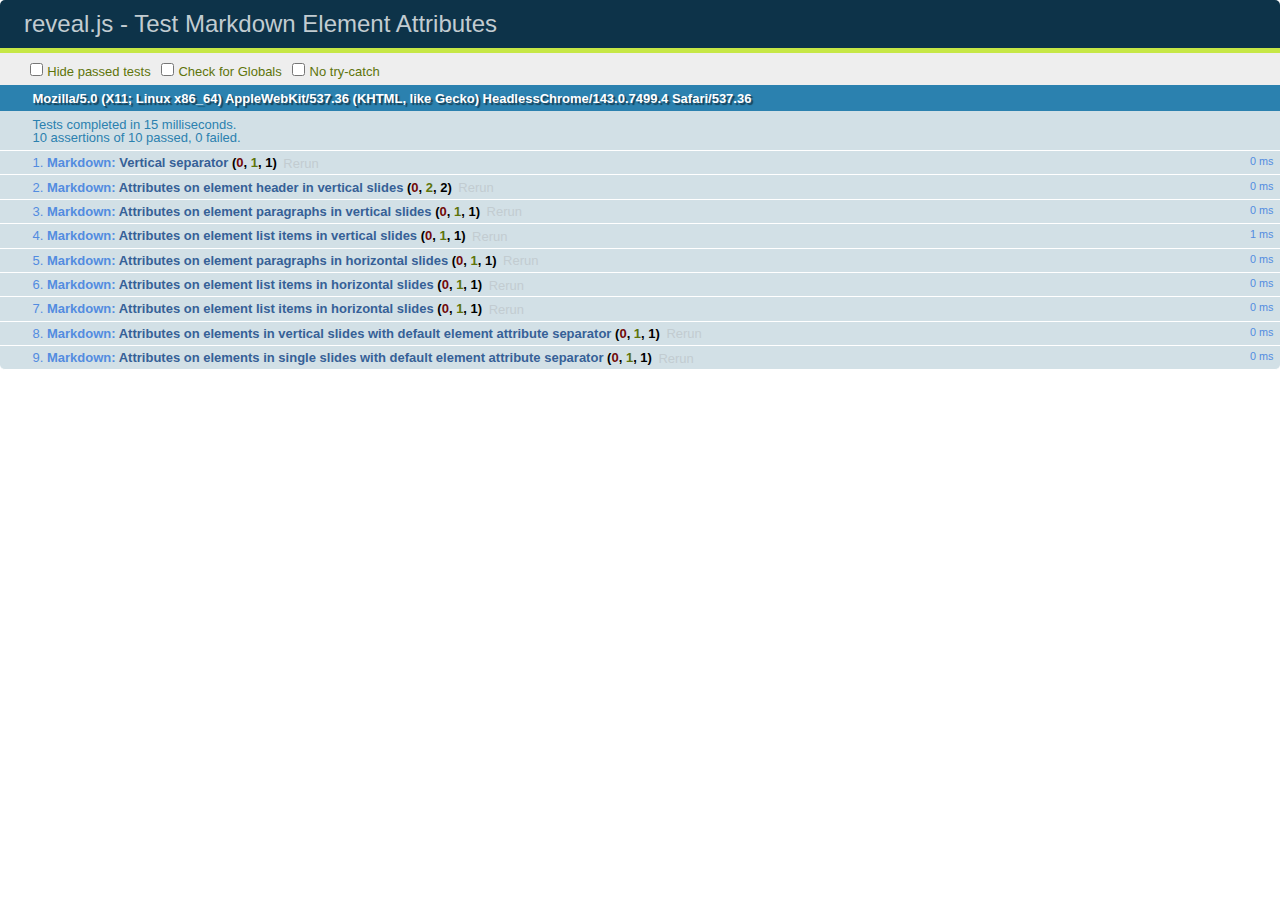
<file: reveal.js/test/test-markdown-element-attributes.html>
<!doctype html>
<html lang="en">

	<head>
		<meta charset="utf-8">

		<title>reveal.js - Test Markdown Element Attributes</title>

		<link rel="stylesheet" href="../css/reveal.min.css">
		<link rel="stylesheet" href="qunit-1.12.0.css">
	</head>

	<body style="overflow: auto;">

		<div id="qunit"></div>
		<div id="qunit-fixture"></div>

		<div class="reveal" style="display: none;">

			<div class="slides">

				<!-- <section data-markdown="example.md" data-separator="^\n\n\n" data-vertical="^\n\n"></section> -->

				<!-- Slides are separated by newline + three dashes + newline, vertical slides identical but two dashes -->
				<section data-markdown data-separator="^\n---\n$" data-vertical="^\n--\n$" data-element-attributes="{_\s*?([^}]+?)}">>
					<script type="text/template">
						## Slide 1.1
						<!-- {_class="fragment fade-out" data-fragment-index="1"} -->

						--

						## Slide 1.2
						<!-- {_class="fragment shrink"} -->

						Paragraph 1
						<!-- {_class="fragment grow"} -->

						Paragraph 2
						<!-- {_class="fragment grow"} -->

						- list item 1 <!-- {_class="fragment roll-in"} -->
						- list item 2 <!-- {_class="fragment roll-in"} -->
						- list item 3 <!-- {_class="fragment roll-in"} -->


						---

						## Slide 2


						Paragraph 1.2  
						multi-line <!-- {_class="fragment highlight-red"} -->

						Paragraph 2.2 <!-- {_class="fragment highlight-red"} -->

						Paragraph 2.3 <!-- {_class="fragment highlight-red"} -->

						Paragraph 2.4 <!-- {_class="fragment highlight-red"} -->

						- list item 1 <!-- {_class="fragment highlight-green"} -->
						- list item 2<!-- {_class="fragment highlight-green"} -->
						- list item 3<!-- {_class="fragment highlight-green"} -->
						- list item 4
						<!-- {_class="fragment highlight-green"} -->
						- list item 5<!-- {_class="fragment highlight-green"} -->

						Test

						![Example Picture](examples/assets/image2.png)
						<!-- {_class="reveal stretch"} -->

					</script>
				</section>



				<section 	data-markdown data-separator="^\n\n\n"
									data-vertical="^\n\n"
									data-notes="^Note:"
									data-charset="utf-8">
					<script type="text/template">
						# Test attributes in Markdown with default separator
						## Slide 1 Def <!-- .element: class="fragment highlight-red" data-fragment-index="1" -->


						## Slide 2 Def
						<!-- .element: class="fragment highlight-red" -->

					</script>
				</section>

				<section data-markdown>
				  <script type="text/template">
					## Hello world
					A paragraph
					<!-- .element: class="fragment highlight-blue" -->
				  </script>
				</section>

				<section data-markdown>
				  <script type="text/template">
					## Hello world

					Multiple  
					Line
					<!-- .element: class="fragment highlight-blue" -->
				  </script>
				</section>

				<section data-markdown>
				  <script type="text/template">
					## Hello world

					Test<!-- .element: class="fragment highlight-blue" -->

					More Test
				  </script>
				</section>


			</div>

		</div>

		<script src="../lib/js/head.min.js"></script>
		<script src="../js/reveal.min.js"></script>
		<script src="../plugin/markdown/marked.js"></script>
		<script src="../plugin/markdown/markdown.js"></script>
		<script src="qunit-1.12.0.js"></script>

		<script src="test-markdown-element-attributes.js"></script>

	</body>
</html>
</file>
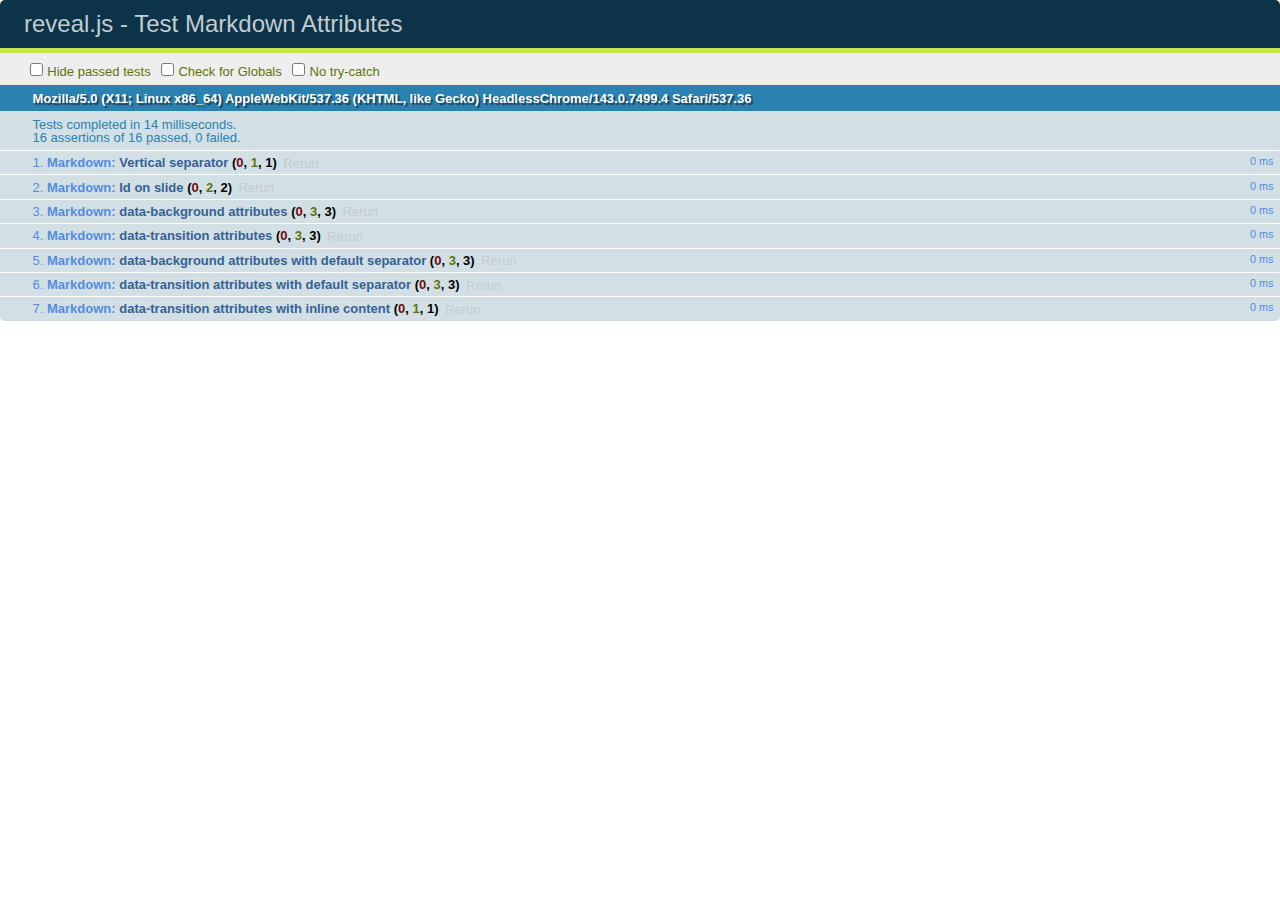
<file: reveal.js/test/test-markdown-slide-attributes.html>
<!doctype html>
<html lang="en">

	<head>
		<meta charset="utf-8">

		<title>reveal.js - Test Markdown Attributes</title>

		<link rel="stylesheet" href="../css/reveal.min.css">
		<link rel="stylesheet" href="qunit-1.12.0.css">
	</head>

	<body style="overflow: auto;">

		<div id="qunit"></div>
		<div id="qunit-fixture"></div>

		<div class="reveal" style="display: none;">

			<div class="slides">

				<!-- <section data-markdown="example.md" data-separator="^\n\n\n" data-vertical="^\n\n"></section> -->

				<!-- Slides are separated by three lines, vertical slides by two lines, attributes are one any line starting with (spaces and) two dashes -->
				<section 	data-markdown data-separator="^\n\n\n"
									data-vertical="^\n\n"
									data-notes="^Note:"
									data-attributes="--\s(.*?)$"
									data-charset="utf-8">
					<script type="text/template">
						# Test attributes in Markdown
						## Slide 1



						## Slide 2
						<!-- -- id="slide2" data-transition="zoom" data-background="#A0C66B" -->


						## Slide 2.1
						<!-- -- data-background="#ff0000" data-transition="fade" -->


						## Slide 2.2
						[Link to Slide2](#/slide2)



						## Slide 3
						<!-- -- data-transition="zoom" data-background="#C6916B" -->



						## Slide 4
					</script>
				</section>

				<section 	data-markdown data-separator="^\n\n\n"
									data-vertical="^\n\n"
									data-notes="^Note:"
									data-charset="utf-8">
					<script type="text/template">
						# Test attributes in Markdown with default separator
						## Slide 1 Def



						## Slide 2 Def
						<!-- .slide: id="slide2def" data-transition="concave" data-background="#A7C66B" -->


						## Slide 2.1 Def
						<!-- .slide: data-background="#f70000" data-transition="page" -->


						## Slide 2.2 Def
						[Link to Slide2](#/slide2def)



						## Slide 3 Def
						<!-- .slide: data-transition="concave" data-background="#C7916B" -->



						## Slide 4
					</script>
				</section>

				<section data-markdown>
					<script type="text/template">
						<!-- .slide: data-background="#ff0000" -->
						## Hello world
					</script>
				</section>

				<section data-markdown>
					<script type="text/template">
						## Hello world
						<!-- .slide: data-background="#ff0000" -->
					</script>
				</section>

				<section data-markdown>
					<script type="text/template">
						## Hello world

						Test
						<!-- .slide: data-background="#ff0000" -->

						More Test
					</script>
				</section>

			</div>

		</div>

		<script src="../lib/js/head.min.js"></script>
		<script src="../js/reveal.min.js"></script>
		<script src="../plugin/markdown/marked.js"></script>
		<script src="../plugin/markdown/markdown.js"></script>
		<script src="qunit-1.12.0.js"></script>

		<script src="test-markdown-slide-attributes.js"></script>

	</body>
</html>
</file>
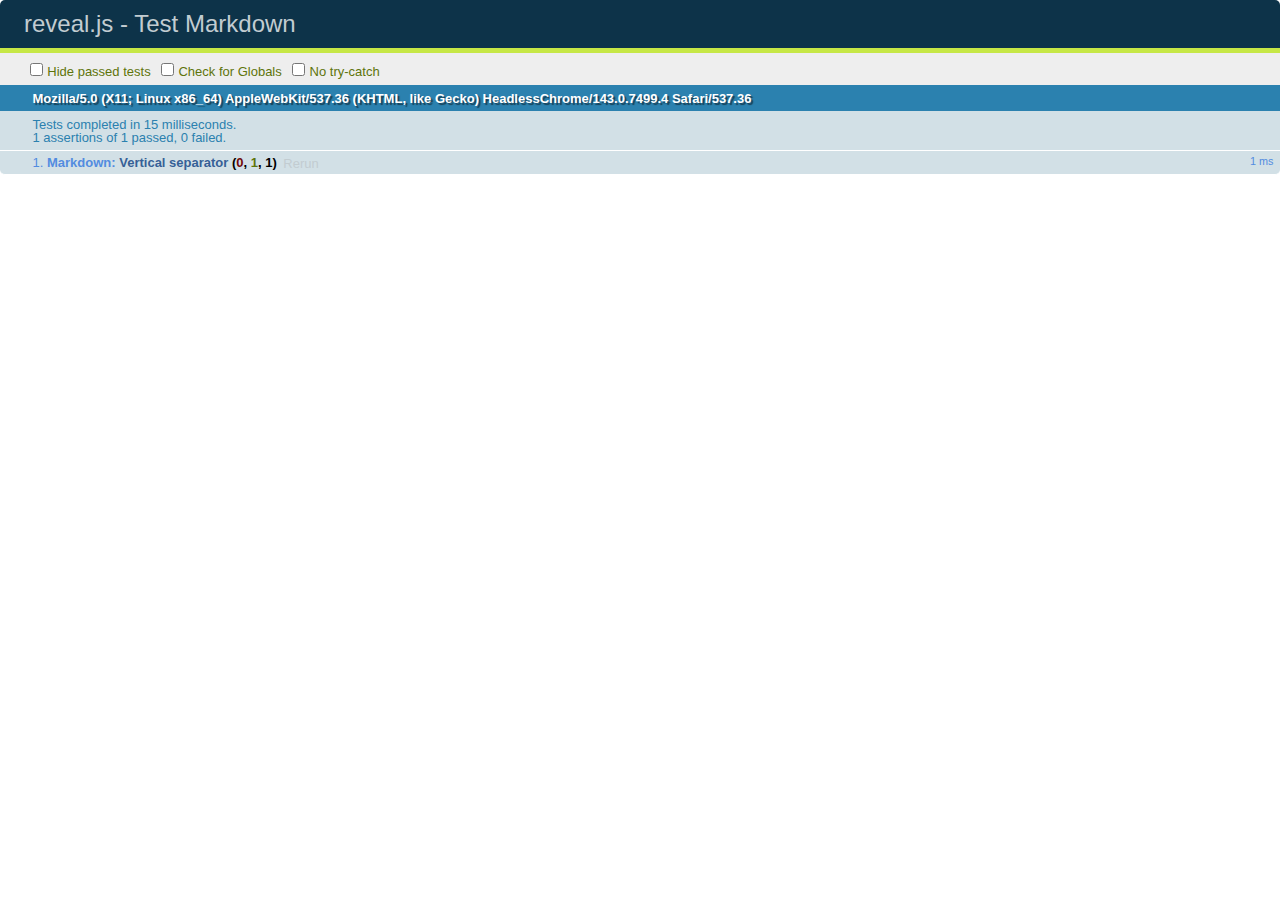
<file: reveal.js/test/test-markdown.html>
<!doctype html>
<html lang="en">

	<head>
		<meta charset="utf-8">

		<title>reveal.js - Test Markdown</title>

		<link rel="stylesheet" href="../css/reveal.min.css">
		<link rel="stylesheet" href="qunit-1.12.0.css">
	</head>

	<body style="overflow: auto;">

		<div id="qunit"></div>
  		<div id="qunit-fixture"></div>

		<div class="reveal" style="display: none;">

			<div class="slides">

				<!-- <section data-markdown="example.md" data-separator="^\n\n\n" data-vertical="^\n\n"></section> -->

				<!-- Slides are separated by newline + three dashes + newline, vertical slides identical but two dashes -->
				<section data-markdown data-separator="^\n---\n$" data-vertical="^\n--\n$">
					<script type="text/template">
						## Slide 1.1

						--

						## Slide 1.2

						---

						## Slide 2
					</script>
				</section>

			</div>

		</div>

		<script src="../lib/js/head.min.js"></script>
		<script src="../js/reveal.min.js"></script>
		<script src="../plugin/markdown/marked.js"></script>
		<script src="../plugin/markdown/markdown.js"></script>
		<script src="qunit-1.12.0.js"></script>

		<script src="test-markdown.js"></script>

	</body>
</html>
</file>
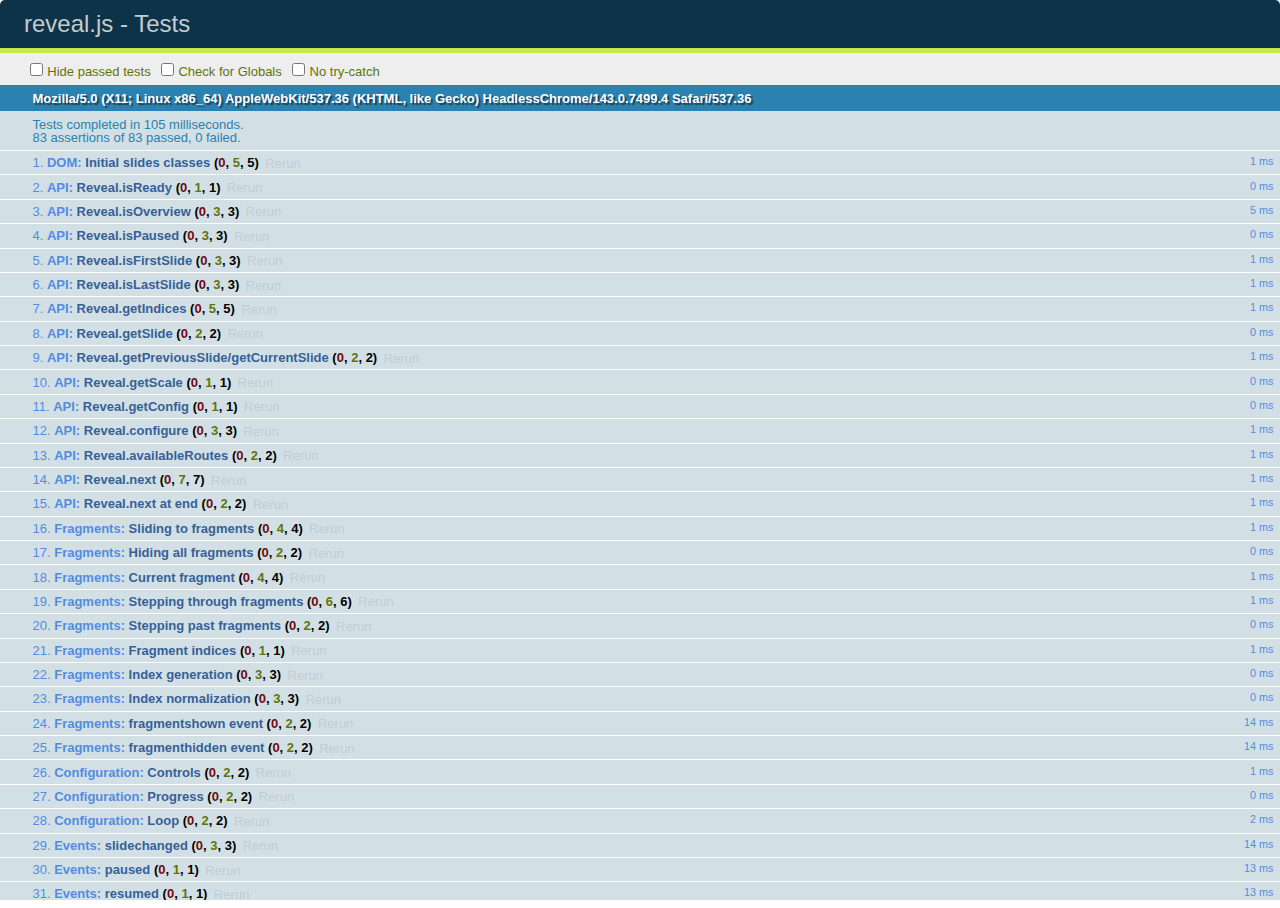
<file: reveal.js/test/test.html>
<!doctype html>
<html lang="en">

	<head>
		<meta charset="utf-8">

		<title>reveal.js - Tests</title>

		<link rel="stylesheet" href="../css/reveal.min.css">
		<link rel="stylesheet" href="qunit-1.12.0.css">
	</head>

	<body style="overflow: auto;">

		<div id="qunit"></div>
  		<div id="qunit-fixture"></div>

		<div class="reveal" style="display: none;">

			<div class="slides">

				<section>
					<h1>1</h1>
				</section>

				<section>
					<section>
						<h1>2.1</h1>
					</section>
					<section>
						<h1>2.2</h1>
					</section>
					<section>
						<h1>2.3</h1>
					</section>
				</section>

				<section id="fragment-slides">
					<section>
						<h1>3.1</h1>
						<ul>
							<li class="fragment">4.1</li>
							<li class="fragment">4.2</li>
							<li class="fragment">4.3</li>
						</ul>
					</section>

					<section>
						<h1>3.2</h1>
						<ul>
							<li class="fragment" data-fragment-index="0">4.1</li>
							<li class="fragment" data-fragment-index="0">4.2</li>
						</ul>
					</section>

					<section>
						<h1>3.3</h1>
						<ul>
							<li class="fragment" data-fragment-index="1">3.3.1</li>
							<li class="fragment" data-fragment-index="4">3.3.2</li>
							<li class="fragment" data-fragment-index="4">3.3.3</li>
						</ul>
					</section>
				</section>

				<section>
					<h1>4</h1>
				</section>

			</div>

		</div>

		<script src="../lib/js/head.min.js"></script>
		<script src="../js/reveal.min.js"></script>
		<script src="qunit-1.12.0.js"></script>

		<script src="test.js"></script>

	</body>
</html>
</file>
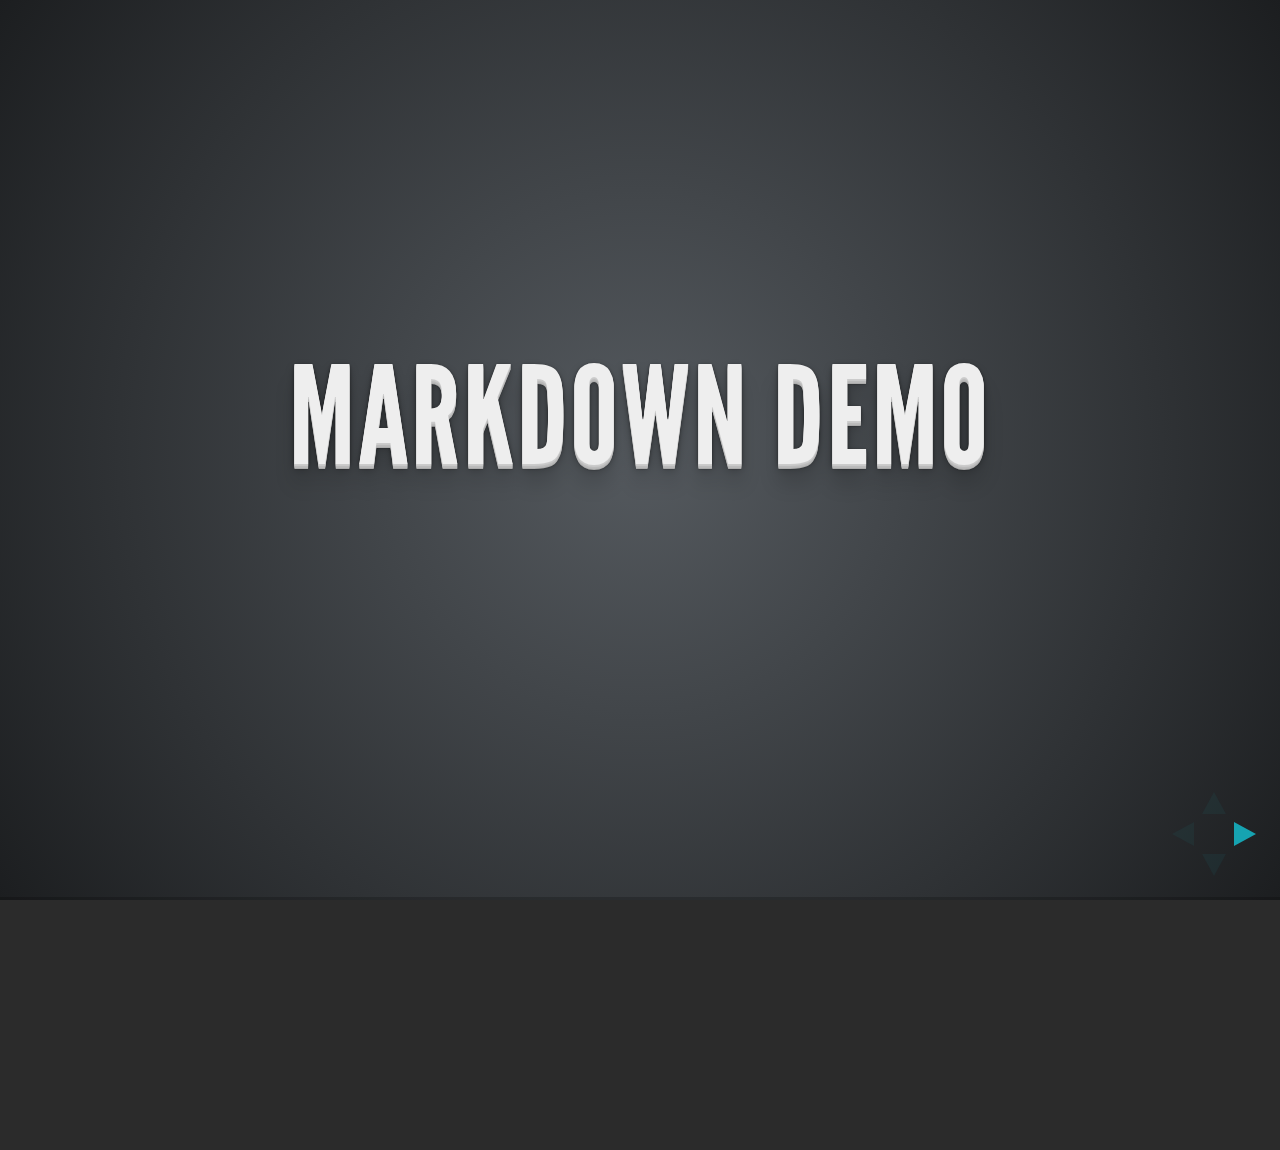
<file: reveal.js/plugin/markdown/example.html>
<!doctype html>
<html lang="en">

	<head>
		<meta charset="utf-8">

		<title>reveal.js - Markdown Demo</title>

		<link rel="stylesheet" href="../../css/reveal.css">
		<link rel="stylesheet" href="../../css/theme/default.css" id="theme">

        <link rel="stylesheet" href="../../lib/css/zenburn.css">
	</head>

	<body>

		<div class="reveal">

			<div class="slides">

                <!-- Use external markdown resource, separate slides by three newlines; vertical slides by two newlines -->
                <section data-markdown="example.md" data-separator="^\n\n\n" data-vertical="^\n\n"></section>

                <!-- Slides are separated by three dashes (quick 'n dirty regular expression) -->
                <section data-markdown data-separator="---">
                    <script type="text/template">
                        ## Demo 1
                        Slide 1
                        ---
                        ## Demo 1
                        Slide 2
                        ---
                        ## Demo 1
                        Slide 3
                    </script>
                </section>

                <!-- Slides are separated by newline + three dashes + newline, vertical slides identical but two dashes -->
                <section data-markdown data-separator="^\n---\n$" data-vertical="^\n--\n$">
                    <script type="text/template">
                        ## Demo 2
                        Slide 1.1

                        --

                        ## Demo 2
                        Slide 1.2

                        ---

                        ## Demo 2
                        Slide 2
                    </script>
                </section>

                <!-- No "extra" slides, since there are no separators defined (so they'll become horizontal rulers) -->
                <section data-markdown>
                    <script type="text/template">
                        A

                        ---

                        B

                        ---

                        C
                    </script>
                </section>

                <!-- Slide attributes -->
                <section data-markdown>
                    <script type="text/template">
                        <!-- .slide: data-background="#000000" -->
                        ## Slide attributes
                    </script>
                </section>

                <!-- Element attributes -->
                <section data-markdown>
                    <script type="text/template">
                        ## Element attributes
                        - Item 1 <!-- .element: class="fragment" data-fragment-index="2" -->
                        - Item 2 <!-- .element: class="fragment" data-fragment-index="1" -->
                    </script>
                </section>

                <!-- Code -->
                <section data-markdown>
                    <script type="text/template">
                        ```php
                        public function foo()
                        {
                            $foo = array(
                                'bar' => 'bar'
                            )
                        }
                        ```
                    </script>
                </section>

            </div>
		</div>

		<script src="../../lib/js/head.min.js"></script>
		<script src="../../js/reveal.js"></script>

		<script>

			Reveal.initialize({
				controls: true,
				progress: true,
				history: true,
				center: true,

				// Optional libraries used to extend on reveal.js
				dependencies: [
					{ src: '../../lib/js/classList.js', condition: function() { return !document.body.classList; } },
					{ src: 'marked.js', condition: function() { return !!document.querySelector( '[data-markdown]' ); } },
                    { src: 'markdown.js', condition: function() { return !!document.querySelector( '[data-markdown]' ); } },
                    { src: '../highlight/highlight.js', async: true, callback: function() { hljs.initHighlightingOnLoad(); } },
					{ src: '../notes/notes.js' }
				]
			});

		</script>

	</body>
</html>
</file>
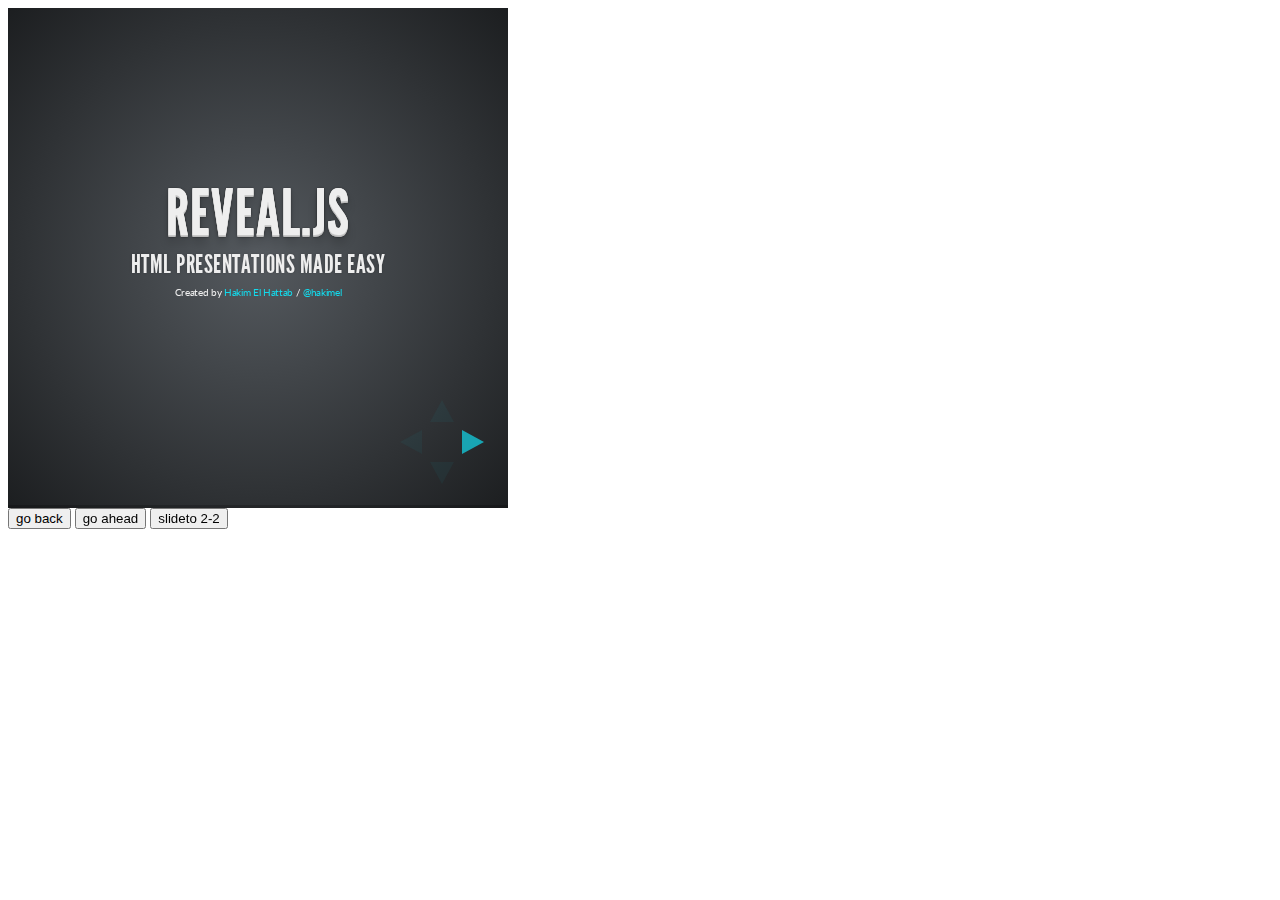
<file: reveal.js/plugin/postmessage/example.html>
<html>
	<body>

		<iframe id="reveal" src="../../index.html" style="border: 0;" width="500" height="500"></iframe>

		<div>
			<input id="back" type="button" value="go back"/>
			<input id="ahead" type="button" value="go ahead"/>
			<input id="slideto" type="button" value="slideto 2-2"/>
		</div>

		<script>

			(function (){

				var back = document.getElementById( 'back' ),
						ahead = document.getElementById( 'ahead' ),
						slideto = document.getElementById( 'slideto' ),
						reveal =  window.frames[0];

					back.addEventListener( 'click', function () {
						
					reveal.postMessage( JSON.stringify({method: 'prev', args: []}), '*' );
				}, false );

				ahead.addEventListener( 'click', function (){
					reveal.postMessage( JSON.stringify({method: 'next', args: []}), '*' );
				}, false );

				slideto.addEventListener( 'click', function (){
					reveal.postMessage( JSON.stringify({method: 'slide', args: [2,2]}), '*' );
				}, false );

			}());

		</script>

	</body>
</html>
</file>
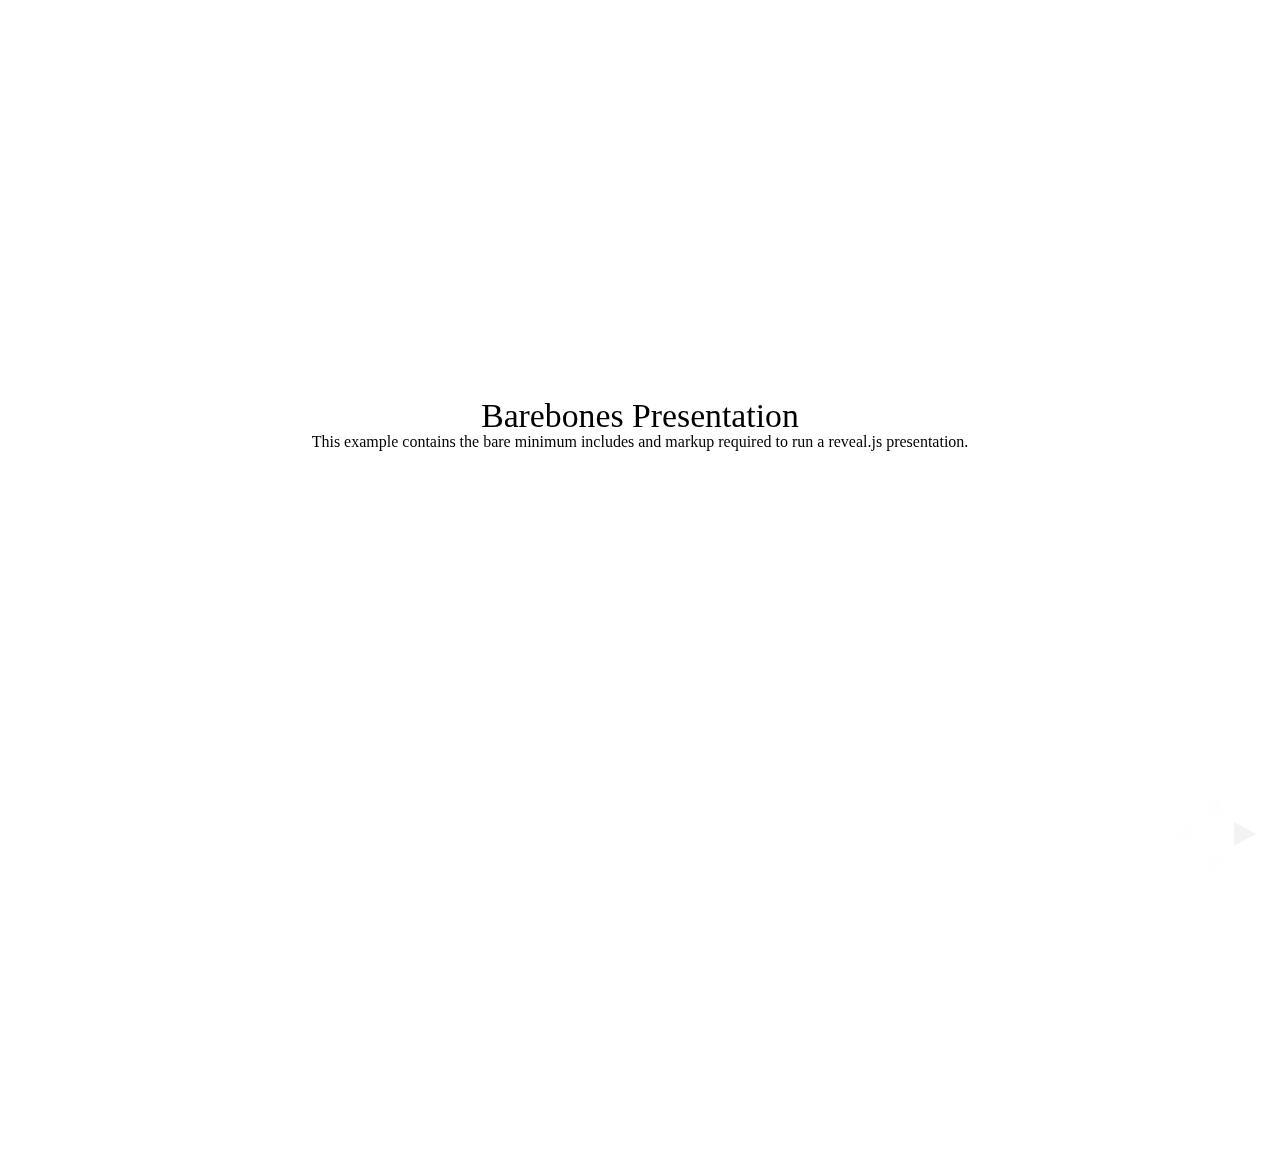
<file: reveal.js/test/examples/barebones.html>
<!doctype html>
<html lang="en">

	<head>
		<meta charset="utf-8">

		<title>reveal.js - Barebones</title>

		<link rel="stylesheet" href="../../css/reveal.min.css">
	</head>

	<body>

		<div class="reveal">

			<div class="slides">

				<section>
					<h2>Barebones Presentation</h2>
					<p>This example contains the bare minimum includes and markup required to run a reveal.js presentation.</p>
				</section>

				<section>
					<h2>No Theme</h2>
					<p>There's no theme included, so it will fall back on browser defaults.</p>
				</section>

			</div>

		</div>

		<script src="../../js/reveal.min.js"></script>

		<script>

			Reveal.initialize();

		</script>

	</body>
</html>
</file>
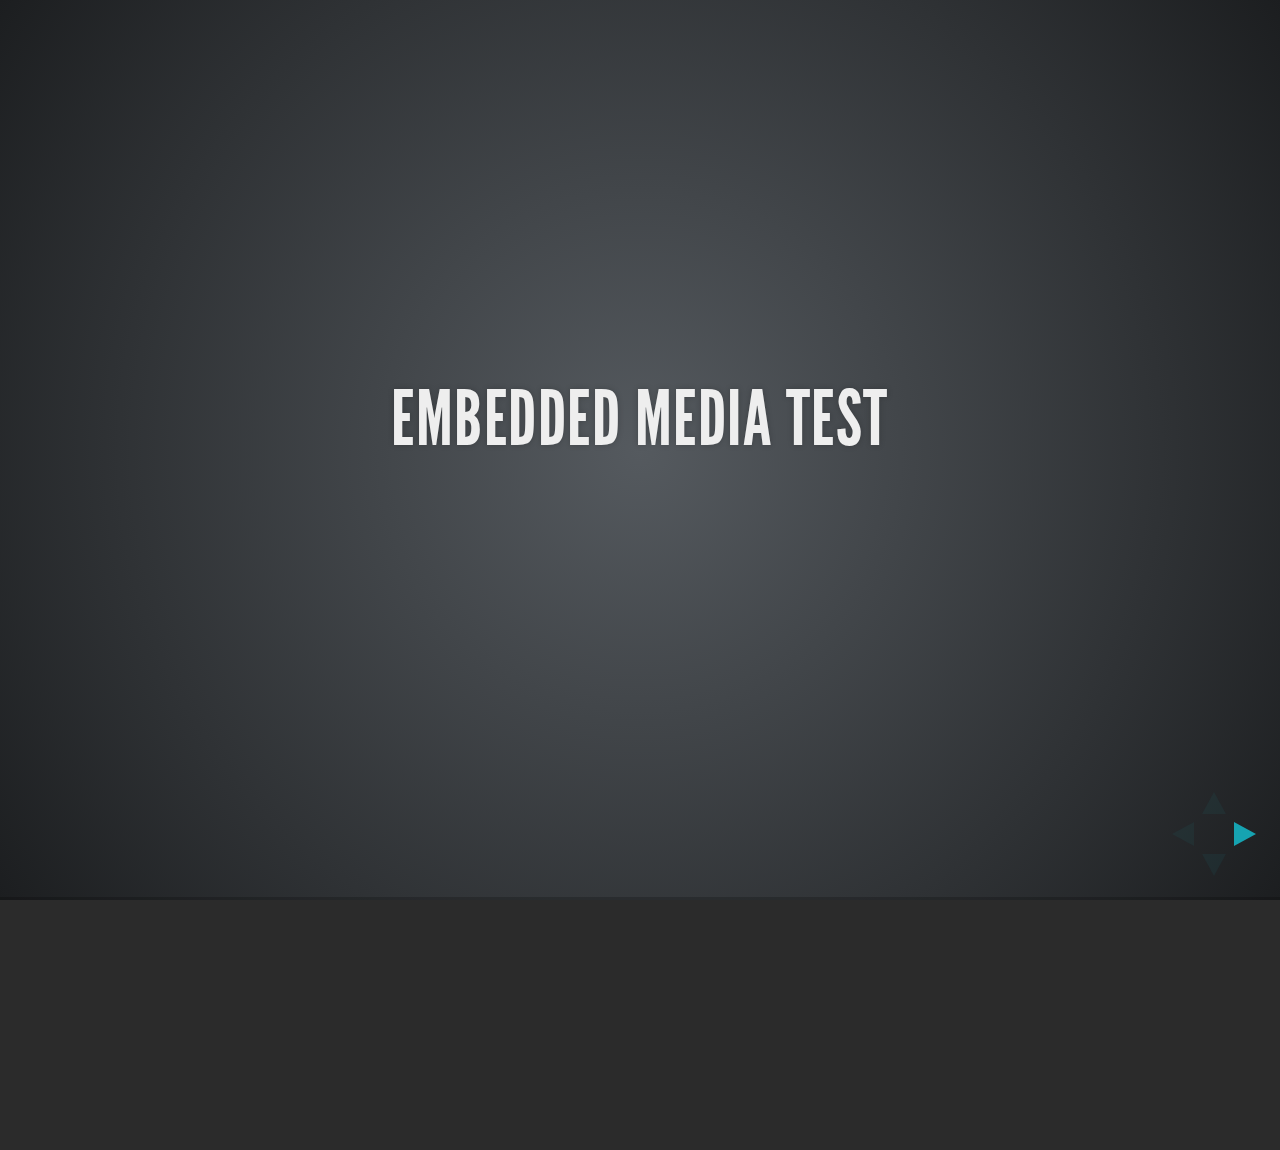
<file: reveal.js/test/examples/embedded-media.html>
<!doctype html>
<html lang="en">

	<head>
		<meta charset="utf-8">

		<title>reveal.js - Embedded Media</title>

		<meta name="viewport" content="width=device-width, initial-scale=1.0, maximum-scale=1.0, user-scalable=no">

		<link rel="stylesheet" href="../../css/reveal.min.css">
		<link rel="stylesheet" href="../../css/theme/default.css" id="theme">
	</head>

	<body>

		<div class="reveal">

			<div class="slides">

				<section>
					<h2>Embedded Media Test</h2>
				</section>

				<section>
					<iframe data-autoplay width="420" height="345" src="http://www.youtube.com/embed/l3RQZ4mcr1c"></iframe>
				</section>

				<section>
					<h2>Empty Slide</h2>
				</section>

			</div>

		</div>

		<script src="../../lib/js/head.min.js"></script>
		<script src="../../js/reveal.min.js"></script>

		<script>

			Reveal.initialize({
				transition: 'linear'
			});

		</script>

	</body>
</html>
</file>
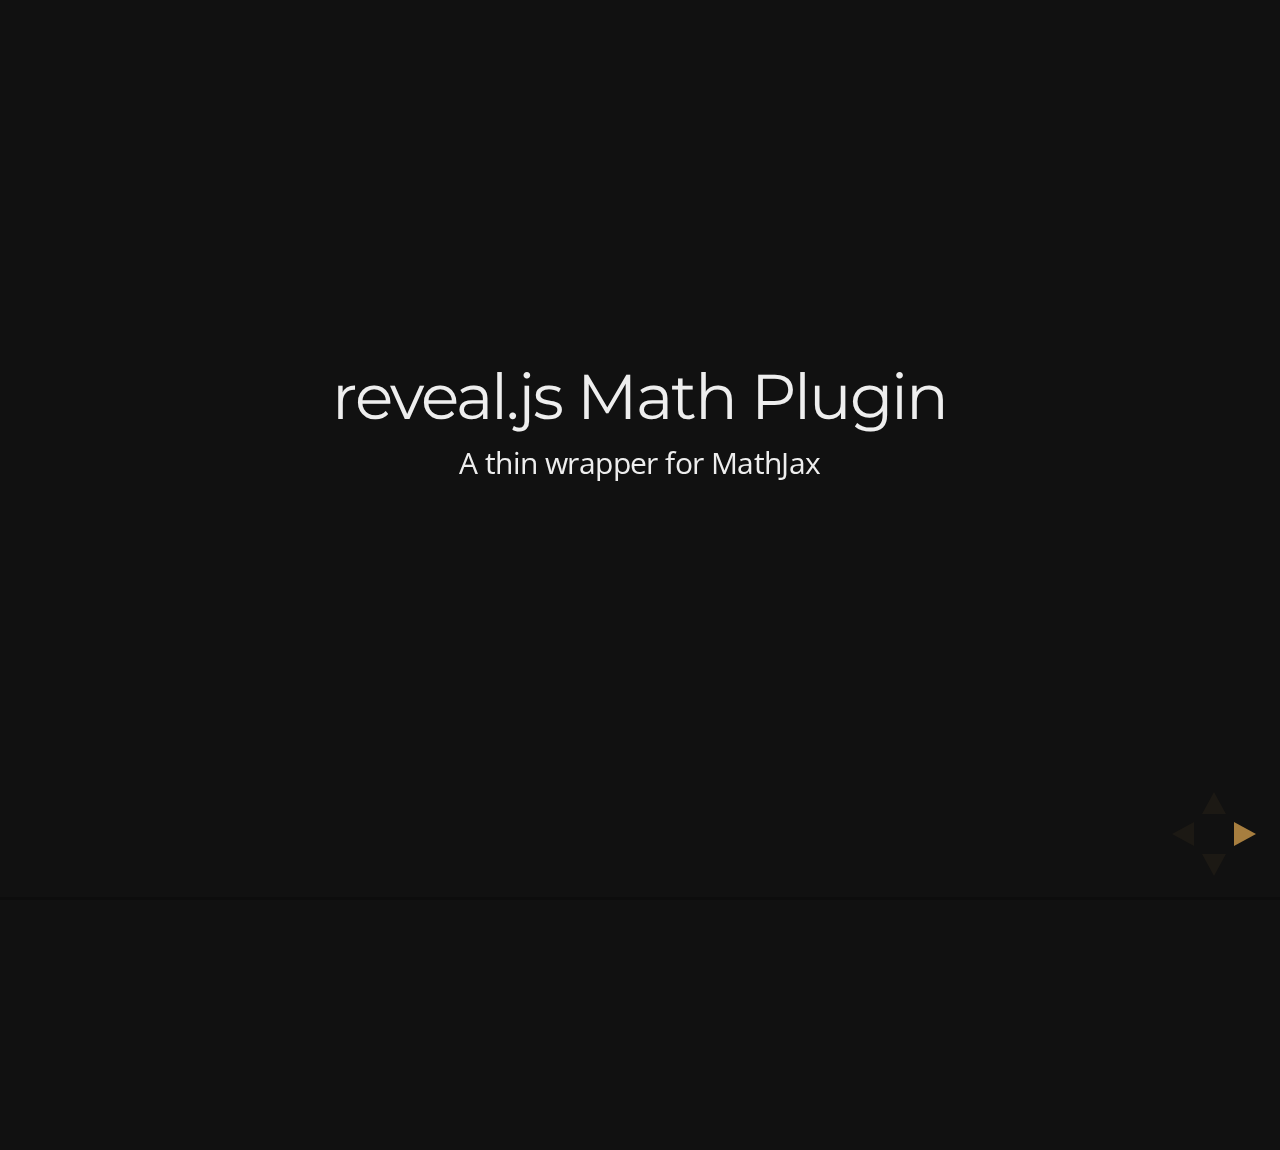
<file: reveal.js/test/examples/math.html>
<!doctype html>
<html lang="en">

	<head>
		<meta charset="utf-8">

		<title>reveal.js - Math Plugin</title>

		<meta name="viewport" content="width=device-width, initial-scale=1.0, maximum-scale=1.0, user-scalable=no">

		<link rel="stylesheet" href="../../css/reveal.min.css">
		<link rel="stylesheet" href="../../css/theme/night.css" id="theme">
	</head>

	<body>

		<div class="reveal">

			<div class="slides">

				<section>
					<h2>reveal.js Math Plugin</h2>
					<p>A thin wrapper for MathJax</p>
				</section>

				<section>
					<h3>The Lorenz Equations</h3>

					\[\begin{aligned}
					\dot{x} &amp; = \sigma(y-x) \\
					\dot{y} &amp; = \rho x - y - xz \\
					\dot{z} &amp; = -\beta z + xy
					\end{aligned} \]
				</section>

				<section>
					<h3>The Cauchy-Schwarz Inequality</h3>

					<script type="math/tex; mode=display">
						\left( \sum_{k=1}^n a_k b_k \right)^2 \leq \left( \sum_{k=1}^n a_k^2 \right) \left( \sum_{k=1}^n b_k^2 \right)
					</script>
				</section>

				<section>
					<h3>A Cross Product Formula</h3>

					\[\mathbf{V}_1 \times \mathbf{V}_2 =  \begin{vmatrix}
					\mathbf{i} &amp; \mathbf{j} &amp; \mathbf{k} \\
					\frac{\partial X}{\partial u} &amp;  \frac{\partial Y}{\partial u} &amp; 0 \\
					\frac{\partial X}{\partial v} &amp;  \frac{\partial Y}{\partial v} &amp; 0
					\end{vmatrix}  \]
				</section>

				<section>
					<h3>The probability of getting \(k\) heads when flipping \(n\) coins is</h3>

					\[P(E)   = {n \choose k} p^k (1-p)^{ n-k} \]
				</section>

				<section>
					<h3>An Identity of Ramanujan</h3>

					\[ \frac{1}{\Bigl(\sqrt{\phi \sqrt{5}}-\phi\Bigr) e^{\frac25 \pi}} =
					1+\frac{e^{-2\pi}} {1+\frac{e^{-4\pi}} {1+\frac{e^{-6\pi}}
					{1+\frac{e^{-8\pi}} {1+\ldots} } } } \]
				</section>

				<section>
					<h3>A Rogers-Ramanujan Identity</h3>

					\[  1 +  \frac{q^2}{(1-q)}+\frac{q^6}{(1-q)(1-q^2)}+\cdots =
					\prod_{j=0}^{\infty}\frac{1}{(1-q^{5j+2})(1-q^{5j+3})}\]
				</section>

				<section>
					<h3>Maxwell&#8217;s Equations</h3>

					\[  \begin{aligned}
					\nabla \times \vec{\mathbf{B}} -\, \frac1c\, \frac{\partial\vec{\mathbf{E}}}{\partial t} &amp; = \frac{4\pi}{c}\vec{\mathbf{j}} \\   \nabla \cdot \vec{\mathbf{E}} &amp; = 4 \pi \rho \\
					\nabla \times \vec{\mathbf{E}}\, +\, \frac1c\, \frac{\partial\vec{\mathbf{B}}}{\partial t} &amp; = \vec{\mathbf{0}} \\
					\nabla \cdot \vec{\mathbf{B}} &amp; = 0 \end{aligned}
					\]
				</section>

				<section>
					<section>
						<h3>The Lorenz Equations</h3>

						<div class="fragment">
							\[\begin{aligned}
							\dot{x} &amp; = \sigma(y-x) \\
							\dot{y} &amp; = \rho x - y - xz \\
							\dot{z} &amp; = -\beta z + xy
							\end{aligned} \]
						</div>
					</section>

					<section>
						<h3>The Cauchy-Schwarz Inequality</h3>

						<div class="fragment">
							\[ \left( \sum_{k=1}^n a_k b_k \right)^2 \leq \left( \sum_{k=1}^n a_k^2 \right) \left( \sum_{k=1}^n b_k^2 \right) \]
						</div>
					</section>

					<section>
						<h3>A Cross Product Formula</h3>

						<div class="fragment">
							\[\mathbf{V}_1 \times \mathbf{V}_2 =  \begin{vmatrix}
							\mathbf{i} &amp; \mathbf{j} &amp; \mathbf{k} \\
							\frac{\partial X}{\partial u} &amp;  \frac{\partial Y}{\partial u} &amp; 0 \\
							\frac{\partial X}{\partial v} &amp;  \frac{\partial Y}{\partial v} &amp; 0
							\end{vmatrix}  \]
						</div>
					</section>

					<section>
						<h3>The probability of getting \(k\) heads when flipping \(n\) coins is</h3>

						<div class="fragment">
							\[P(E)   = {n \choose k} p^k (1-p)^{ n-k} \]
						</div>
					</section>

					<section>
						<h3>An Identity of Ramanujan</h3>

						<div class="fragment">
							\[ \frac{1}{\Bigl(\sqrt{\phi \sqrt{5}}-\phi\Bigr) e^{\frac25 \pi}} =
							1+\frac{e^{-2\pi}} {1+\frac{e^{-4\pi}} {1+\frac{e^{-6\pi}}
							{1+\frac{e^{-8\pi}} {1+\ldots} } } } \]
						</div>
					</section>

					<section>
						<h3>A Rogers-Ramanujan Identity</h3>

						<div class="fragment">
							\[  1 +  \frac{q^2}{(1-q)}+\frac{q^6}{(1-q)(1-q^2)}+\cdots =
							\prod_{j=0}^{\infty}\frac{1}{(1-q^{5j+2})(1-q^{5j+3})}\]
						</div>
					</section>

					<section>
						<h3>Maxwell&#8217;s Equations</h3>

						<div class="fragment">
							\[  \begin{aligned}
							\nabla \times \vec{\mathbf{B}} -\, \frac1c\, \frac{\partial\vec{\mathbf{E}}}{\partial t} &amp; = \frac{4\pi}{c}\vec{\mathbf{j}} \\   \nabla \cdot \vec{\mathbf{E}} &amp; = 4 \pi \rho \\
							\nabla \times \vec{\mathbf{E}}\, +\, \frac1c\, \frac{\partial\vec{\mathbf{B}}}{\partial t} &amp; = \vec{\mathbf{0}} \\
							\nabla \cdot \vec{\mathbf{B}} &amp; = 0 \end{aligned}
							\]
						</div>
					</section>
				</section>

			</div>

		</div>

		<script src="../../lib/js/head.min.js"></script>
		<script src="../../js/reveal.min.js"></script>

		<script>

			Reveal.initialize({
				history: true,
				transition: 'linear',

				math: {
					// mathjax: 'http://cdn.mathjax.org/mathjax/latest/MathJax.js',
					config: 'TeX-AMS_HTML-full'
				},

				dependencies: [
					{ src: '../../lib/js/classList.js' },
					{ src: '../../plugin/math/math.js', async: true }
				]
			});

		</script>

	</body>
</html>
</file>
<file: reveal.js/css/reveal.css>
@charset "UTF-8";

/*!
 * reveal.js
 * http://lab.hakim.se/reveal-js
 * MIT licensed
 *
 * Copyright (C) 2014 Hakim El Hattab, http://hakim.se
 */


/*********************************************
 * RESET STYLES
 *********************************************/

html, body, .reveal div, .reveal span, .reveal applet, .reveal object, .reveal iframe,
.reveal h1, .reveal h2, .reveal h3, .reveal h4, .reveal h5, .reveal h6, .reveal p, .reveal blockquote, .reveal pre,
.reveal a, .reveal abbr, .reveal acronym, .reveal address, .reveal big, .reveal cite, .reveal code,
.reveal del, .reveal dfn, .reveal em, .reveal img, .reveal ins, .reveal kbd, .reveal q, .reveal s, .reveal samp,
.reveal small, .reveal strike, .reveal strong, .reveal sub, .reveal sup, .reveal tt, .reveal var,
.reveal b, .reveal u, .reveal i, .reveal center,
.reveal dl, .reveal dt, .reveal dd, .reveal ol, .reveal ul, .reveal li,
.reveal fieldset, .reveal form, .reveal label, .reveal legend,
.reveal table, .reveal caption, .reveal tbody, .reveal tfoot, .reveal thead, .reveal tr, .reveal th, .reveal td,
.reveal article, .reveal aside, .reveal canvas, .reveal details, .reveal embed,
.reveal figure, .reveal figcaption, .reveal footer, .reveal header, .reveal hgroup,
.reveal menu, .reveal nav, .reveal output, .reveal ruby, .reveal section, .reveal summary,
.reveal time, .reveal mark, .reveal audio, video {
	margin: 0;
	padding: 0;
	border: 0;
	font-size: 100%;
	font: inherit;
	vertical-align: baseline;
}

.reveal article, .reveal aside, .reveal details, .reveal figcaption, .reveal figure,
.reveal footer, .reveal header, .reveal hgroup, .reveal menu, .reveal nav, .reveal section {
	display: block;
}


/*********************************************
 * GLOBAL STYLES
 *********************************************/

html,
body {
	width: 100%;
	height: 100%;
	overflow: hidden;
}

body {
	position: relative;
	line-height: 1;
}

::selection {
	background: #FF5E99;
	color: #fff;
	text-shadow: none;
}


/*********************************************
 * HEADERS
 *********************************************/

.reveal h1,
.reveal h2,
.reveal h3,
.reveal h4,
.reveal h5,
.reveal h6 {
	-webkit-hyphens: auto;
	   -moz-hyphens: auto;
	        hyphens: auto;

	word-wrap: break-word;
	line-height: 1;
}

.reveal h1 { font-size: 3.77em; }
.reveal h2 { font-size: 2.11em;	}
.reveal h3 { font-size: 1.55em;	}
.reveal h4 { font-size: 1em;	}


/*********************************************
 * VIEW FRAGMENTS
 *********************************************/

.reveal .slides section .fragment {
	opacity: 0;

	-webkit-transition: all .2s ease;
	   -moz-transition: all .2s ease;
	    -ms-transition: all .2s ease;
	     -o-transition: all .2s ease;
	        transition: all .2s ease;
}
	.reveal .slides section .fragment.visible {
		opacity: 1;
	}

.reveal .slides section .fragment.grow {
	opacity: 1;
}
	.reveal .slides section .fragment.grow.visible {
		-webkit-transform: scale( 1.3 );
		   -moz-transform: scale( 1.3 );
		    -ms-transform: scale( 1.3 );
		     -o-transform: scale( 1.3 );
		        transform: scale( 1.3 );
	}

.reveal .slides section .fragment.shrink {
	opacity: 1;
}
	.reveal .slides section .fragment.shrink.visible {
		-webkit-transform: scale( 0.7 );
		   -moz-transform: scale( 0.7 );
		    -ms-transform: scale( 0.7 );
		     -o-transform: scale( 0.7 );
		        transform: scale( 0.7 );
	}

.reveal .slides section .fragment.zoom-in {
	opacity: 0;

	-webkit-transform: scale( 0.1 );
	   -moz-transform: scale( 0.1 );
	    -ms-transform: scale( 0.1 );
	     -o-transform: scale( 0.1 );
	        transform: scale( 0.1 );
}

	.reveal .slides section .fragment.zoom-in.visible {
		opacity: 1;

		-webkit-transform: scale( 1 );
		   -moz-transform: scale( 1 );
		    -ms-transform: scale( 1 );
		     -o-transform: scale( 1 );
		        transform: scale( 1 );
	}

.reveal .slides section .fragment.roll-in {
	opacity: 0;

	-webkit-transform: rotateX( 90deg );
	   -moz-transform: rotateX( 90deg );
	    -ms-transform: rotateX( 90deg );
	     -o-transform: rotateX( 90deg );
	        transform: rotateX( 90deg );
}
	.reveal .slides section .fragment.roll-in.visible {
		opacity: 1;

		-webkit-transform: rotateX( 0 );
		   -moz-transform: rotateX( 0 );
		    -ms-transform: rotateX( 0 );
		     -o-transform: rotateX( 0 );
		        transform: rotateX( 0 );
	}

.reveal .slides section .fragment.fade-out {
	opacity: 1;
}
	.reveal .slides section .fragment.fade-out.visible {
		opacity: 0;
	}

.reveal .slides section .fragment.semi-fade-out {
	opacity: 1;
}
	.reveal .slides section .fragment.semi-fade-out.visible {
		opacity: 0.5;
	}

.reveal .slides section .fragment.current-visible {
	opacity:0;
}

.reveal .slides section .fragment.current-visible.current-fragment {
	opacity:1;
}

.reveal .slides section .fragment.highlight-red,
.reveal .slides section .fragment.highlight-current-red,
.reveal .slides section .fragment.highlight-green,
.reveal .slides section .fragment.highlight-current-green,
.reveal .slides section .fragment.highlight-blue,
.reveal .slides section .fragment.highlight-current-blue {
	opacity: 1;
}
	.reveal .slides section .fragment.highlight-red.visible {
		color: #ff2c2d
	}
	.reveal .slides section .fragment.highlight-green.visible {
		color: #17ff2e;
	}
	.reveal .slides section .fragment.highlight-blue.visible {
		color: #1b91ff;
	}

.reveal .slides section .fragment.highlight-current-red.current-fragment {
	color: #ff2c2d
}
.reveal .slides section .fragment.highlight-current-green.current-fragment {
	color: #17ff2e;
}
.reveal .slides section .fragment.highlight-current-blue.current-fragment {
	color: #1b91ff;
}


/*********************************************
 * DEFAULT ELEMENT STYLES
 *********************************************/

/* Fixes issue in Chrome where italic fonts did not appear when printing to PDF */
.reveal:after {
  content: '';
  font-style: italic;
}

.reveal iframe {
	z-index: 1;
}

/* Ensure certain elements are never larger than the slide itself */
.reveal img,
.reveal video,
.reveal iframe {
	max-width: 95%;
	max-height: 95%;
}

/** Prevents layering issues in certain browser/transition combinations */
.reveal a {
	position: relative;
}

.reveal strong,
.reveal b {
	font-weight: bold;
}

.reveal em,
.reveal i {
	font-style: italic;
}

.reveal ol,
.reveal ul {
	display: inline-block;

	text-align: left;
	margin: 0 0 0 1em;
}

.reveal ol {
	list-style-type: decimal;
}

.reveal ul {
	list-style-type: disc;
}

.reveal ul ul {
	list-style-type: square;
}

.reveal ul ul ul {
	list-style-type: circle;
}

.reveal ul ul,
.reveal ul ol,
.reveal ol ol,
.reveal ol ul {
	display: block;
	margin-left: 40px;
}

.reveal p {
	margin-bottom: 10px;
	line-height: 1.2em;
}

.reveal q,
.reveal blockquote {
	quotes: none;
}

.reveal blockquote {
	display: block;
	position: relative;
	width: 70%;
	margin: 5px auto;
	padding: 5px;

	font-style: italic;
	background: rgba(255, 255, 255, 0.05);
	box-shadow: 0px 0px 2px rgba(0,0,0,0.2);
}
	.reveal blockquote p:first-child,
	.reveal blockquote p:last-child {
		display: inline-block;
	}

.reveal q {
	font-style: italic;
}

.reveal pre {
	display: block;
	position: relative;
	width: 90%;
	margin: 15px auto;

	text-align: left;
	font-size: 0.55em;
	font-family: monospace;
	line-height: 1.2em;

	word-wrap: break-word;

	box-shadow: 0px 0px 6px rgba(0,0,0,0.3);
}
.reveal code {
	font-family: monospace;
}
.reveal pre code {
	padding: 5px;
	overflow: auto;
	max-height: 400px;
	word-wrap: normal;
}
.reveal pre.stretch code {
	height: 100%;
	max-height: 100%;

	-webkit-box-sizing: border-box;
	   -moz-box-sizing: border-box;
	        box-sizing: border-box;
}

.reveal table th,
.reveal table td {
	text-align: left;
	padding-right: .3em;
}

.reveal table th {
	font-weight: bold;
}

.reveal sup {
	vertical-align: super;
}
.reveal sub {
	vertical-align: sub;
}

.reveal small {
	display: inline-block;
	font-size: 0.6em;
	line-height: 1.2em;
	vertical-align: top;
}

.reveal small * {
	vertical-align: top;
}

.reveal .stretch {
	max-width: none;
	max-height: none;
}


/*********************************************
 * CONTROLS
 *********************************************/

.reveal .controls {
	display: none;
	position: fixed;
	width: 110px;
	height: 110px;
	z-index: 30;
	right: 10px;
	bottom: 10px;
}

.reveal .controls div {
	position: absolute;
	opacity: 0.05;
	width: 0;
	height: 0;
	border: 12px solid transparent;

	-moz-transform: scale(.9999);

	-webkit-transition: all 0.2s ease;
	   -moz-transition: all 0.2s ease;
	    -ms-transition: all 0.2s ease;
	     -o-transition: all 0.2s ease;
	        transition: all 0.2s ease;
}

.reveal .controls div.enabled {
	opacity: 0.7;
	cursor: pointer;
}

.reveal .controls div.enabled:active {
	margin-top: 1px;
}

	.reveal .controls div.navigate-left {
		top: 42px;

		border-right-width: 22px;
		border-right-color: #eee;
	}
		.reveal .controls div.navigate-left.fragmented {
			opacity: 0.3;
		}

	.reveal .controls div.navigate-right {
		left: 74px;
		top: 42px;

		border-left-width: 22px;
		border-left-color: #eee;
	}
		.reveal .controls div.navigate-right.fragmented {
			opacity: 0.3;
		}

	.reveal .controls div.navigate-up {
		left: 42px;

		border-bottom-width: 22px;
		border-bottom-color: #eee;
	}
		.reveal .controls div.navigate-up.fragmented {
			opacity: 0.3;
		}

	.reveal .controls div.navigate-down {
		left: 42px;
		top: 74px;

		border-top-width: 22px;
		border-top-color: #eee;
	}
		.reveal .controls div.navigate-down.fragmented {
			opacity: 0.3;
		}


/*********************************************
 * PROGRESS BAR
 *********************************************/

.reveal .progress {
	position: fixed;
	display: none;
	height: 3px;
	width: 100%;
	bottom: 0;
	left: 0;
	z-index: 10;
}
	.reveal .progress:after {
		content: '';
		display: 'block';
		position: absolute;
		height: 20px;
		width: 100%;
		top: -20px;
	}
	.reveal .progress span {
		display: block;
		height: 100%;
		width: 0px;

		-webkit-transition: width 800ms cubic-bezier(0.260, 0.860, 0.440, 0.985);
		   -moz-transition: width 800ms cubic-bezier(0.260, 0.860, 0.440, 0.985);
		    -ms-transition: width 800ms cubic-bezier(0.260, 0.860, 0.440, 0.985);
		     -o-transition: width 800ms cubic-bezier(0.260, 0.860, 0.440, 0.985);
		        transition: width 800ms cubic-bezier(0.260, 0.860, 0.440, 0.985);
	}

/*********************************************
 * SLIDE NUMBER
 *********************************************/

.reveal .slide-number {
	position: fixed;
	display: block;
	right: 15px;
	bottom: 15px;
	opacity: 0.5;
	z-index: 31;
	font-size: 12px;
}

/*********************************************
 * SLIDES
 *********************************************/

.reveal {
	position: relative;
	width: 100%;
	height: 100%;

	-ms-touch-action: none;
}

.reveal .slides {
	position: absolute;
	width: 100%;
	height: 100%;
	left: 50%;
	top: 50%;

	overflow: visible;
	z-index: 1;
	text-align: center;

	-webkit-transition: -webkit-perspective .4s ease;
	   -moz-transition: -moz-perspective .4s ease;
	    -ms-transition: -ms-perspective .4s ease;
	     -o-transition: -o-perspective .4s ease;
	        transition: perspective .4s ease;

	-webkit-perspective: 600px;
	   -moz-perspective: 600px;
	    -ms-perspective: 600px;
	        perspective: 600px;

	-webkit-perspective-origin: 0px -100px;
	   -moz-perspective-origin: 0px -100px;
	    -ms-perspective-origin: 0px -100px;
	        perspective-origin: 0px -100px;
}

.reveal .slides>section {
	-ms-perspective: 600px;
}

.reveal .slides>section,
.reveal .slides>section>section {
	display: none;
	position: absolute;
	width: 100%;
	padding: 20px 0px;

	z-index: 10;
	line-height: 1.2em;
	font-weight: inherit;

	-webkit-transform-style: preserve-3d;
	   -moz-transform-style: preserve-3d;
	    -ms-transform-style: preserve-3d;
	        transform-style: preserve-3d;

	-webkit-transition: -webkit-transform-origin 800ms cubic-bezier(0.260, 0.860, 0.440, 0.985),
						-webkit-transform 800ms cubic-bezier(0.260, 0.860, 0.440, 0.985),
						visibility 800ms cubic-bezier(0.260, 0.860, 0.440, 0.985),
						opacity 800ms cubic-bezier(0.260, 0.860, 0.440, 0.985);
	   -moz-transition: -moz-transform-origin 800ms cubic-bezier(0.260, 0.860, 0.440, 0.985),
						-moz-transform 800ms cubic-bezier(0.260, 0.860, 0.440, 0.985),
						visibility 800ms cubic-bezier(0.260, 0.860, 0.440, 0.985),
						opacity 800ms cubic-bezier(0.260, 0.860, 0.440, 0.985);
	    -ms-transition: -ms-transform-origin 800ms cubic-bezier(0.260, 0.860, 0.440, 0.985),
						-ms-transform 800ms cubic-bezier(0.260, 0.860, 0.440, 0.985),
						visibility 800ms cubic-bezier(0.260, 0.860, 0.440, 0.985),
						opacity 800ms cubic-bezier(0.260, 0.860, 0.440, 0.985);
	     -o-transition: -o-transform-origin 800ms cubic-bezier(0.260, 0.860, 0.440, 0.985),
						-o-transform 800ms cubic-bezier(0.260, 0.860, 0.440, 0.985),
						visibility 800ms cubic-bezier(0.260, 0.860, 0.440, 0.985),
						opacity 800ms cubic-bezier(0.260, 0.860, 0.440, 0.985);
	        transition: transform-origin 800ms cubic-bezier(0.260, 0.860, 0.440, 0.985),
						transform 800ms cubic-bezier(0.260, 0.860, 0.440, 0.985),
						visibility 800ms cubic-bezier(0.260, 0.860, 0.440, 0.985),
						opacity 800ms cubic-bezier(0.260, 0.860, 0.440, 0.985);
}

/* Global transition speed settings */
.reveal[data-transition-speed="fast"] .slides section {
	-webkit-transition-duration: 400ms;
	   -moz-transition-duration: 400ms;
	    -ms-transition-duration: 400ms;
	        transition-duration: 400ms;
}
.reveal[data-transition-speed="slow"] .slides section {
	-webkit-transition-duration: 1200ms;
	   -moz-transition-duration: 1200ms;
	    -ms-transition-duration: 1200ms;
	        transition-duration: 1200ms;
}

/* Slide-specific transition speed overrides */
.reveal .slides section[data-transition-speed="fast"] {
	-webkit-transition-duration: 400ms;
	   -moz-transition-duration: 400ms;
	    -ms-transition-duration: 400ms;
	        transition-duration: 400ms;
}
.reveal .slides section[data-transition-speed="slow"] {
	-webkit-transition-duration: 1200ms;
	   -moz-transition-duration: 1200ms;
	    -ms-transition-duration: 1200ms;
	        transition-duration: 1200ms;
}

.reveal .slides>section {
	left: -50%;
	top: -50%;
}

.reveal .slides>section.stack {
	padding-top: 0;
	padding-bottom: 0;
}

.reveal .slides>section.present,
.reveal .slides>section>section.present {
	display: block;
	z-index: 11;
	opacity: 1;
}

.reveal.center,
.reveal.center .slides,
.reveal.center .slides section {
	min-height: auto !important;
}

/* Don't allow interaction with invisible slides */
.reveal .slides>section.future,
.reveal .slides>section>section.future,
.reveal .slides>section.past,
.reveal .slides>section>section.past {
	pointer-events: none;
}

.reveal.overview .slides>section,
.reveal.overview .slides>section>section {
	pointer-events: auto;
}



/*********************************************
 * DEFAULT TRANSITION
 *********************************************/

.reveal .slides>section[data-transition=default].past,
.reveal .slides>section.past {
	display: block;
	opacity: 0;

	-webkit-transform: translate3d(-100%, 0, 0) rotateY(-90deg) translate3d(-100%, 0, 0);
	   -moz-transform: translate3d(-100%, 0, 0) rotateY(-90deg) translate3d(-100%, 0, 0);
	    -ms-transform: translate3d(-100%, 0, 0) rotateY(-90deg) translate3d(-100%, 0, 0);
	        transform: translate3d(-100%, 0, 0) rotateY(-90deg) translate3d(-100%, 0, 0);
}
.reveal .slides>section[data-transition=default].future,
.reveal .slides>section.future {
	display: block;
	opacity: 0;

	-webkit-transform: translate3d(100%, 0, 0) rotateY(90deg) translate3d(100%, 0, 0);
	   -moz-transform: translate3d(100%, 0, 0) rotateY(90deg) translate3d(100%, 0, 0);
	    -ms-transform: translate3d(100%, 0, 0) rotateY(90deg) translate3d(100%, 0, 0);
	        transform: translate3d(100%, 0, 0) rotateY(90deg) translate3d(100%, 0, 0);
}

.reveal .slides>section>section[data-transition=default].past,
.reveal .slides>section>section.past {
	display: block;
	opacity: 0;

	-webkit-transform: translate3d(0, -300px, 0) rotateX(70deg) translate3d(0, -300px, 0);
	   -moz-transform: translate3d(0, -300px, 0) rotateX(70deg) translate3d(0, -300px, 0);
	    -ms-transform: translate3d(0, -300px, 0) rotateX(70deg) translate3d(0, -300px, 0);
	        transform: translate3d(0, -300px, 0) rotateX(70deg) translate3d(0, -300px, 0);
}
.reveal .slides>section>section[data-transition=default].future,
.reveal .slides>section>section.future {
	display: block;
	opacity: 0;

	-webkit-transform: translate3d(0, 300px, 0) rotateX(-70deg) translate3d(0, 300px, 0);
	   -moz-transform: translate3d(0, 300px, 0) rotateX(-70deg) translate3d(0, 300px, 0);
	    -ms-transform: translate3d(0, 300px, 0) rotateX(-70deg) translate3d(0, 300px, 0);
	        transform: translate3d(0, 300px, 0) rotateX(-70deg) translate3d(0, 300px, 0);
}


/*********************************************
 * CONCAVE TRANSITION
 *********************************************/

.reveal .slides>section[data-transition=concave].past,
.reveal.concave  .slides>section.past {
	-webkit-transform: translate3d(-100%, 0, 0) rotateY(90deg) translate3d(-100%, 0, 0);
	   -moz-transform: translate3d(-100%, 0, 0) rotateY(90deg) translate3d(-100%, 0, 0);
	    -ms-transform: translate3d(-100%, 0, 0) rotateY(90deg) translate3d(-100%, 0, 0);
	        transform: translate3d(-100%, 0, 0) rotateY(90deg) translate3d(-100%, 0, 0);
}
.reveal .slides>section[data-transition=concave].future,
.reveal.concave .slides>section.future {
	-webkit-transform: translate3d(100%, 0, 0) rotateY(-90deg) translate3d(100%, 0, 0);
	   -moz-transform: translate3d(100%, 0, 0) rotateY(-90deg) translate3d(100%, 0, 0);
	    -ms-transform: translate3d(100%, 0, 0) rotateY(-90deg) translate3d(100%, 0, 0);
	        transform: translate3d(100%, 0, 0) rotateY(-90deg) translate3d(100%, 0, 0);
}

.reveal .slides>section>section[data-transition=concave].past,
.reveal.concave .slides>section>section.past {
	-webkit-transform: translate3d(0, -80%, 0) rotateX(-70deg) translate3d(0, -80%, 0);
	   -moz-transform: translate3d(0, -80%, 0) rotateX(-70deg) translate3d(0, -80%, 0);
	    -ms-transform: translate3d(0, -80%, 0) rotateX(-70deg) translate3d(0, -80%, 0);
	        transform: translate3d(0, -80%, 0) rotateX(-70deg) translate3d(0, -80%, 0);
}
.reveal .slides>section>section[data-transition=concave].future,
.reveal.concave .slides>section>section.future {
	-webkit-transform: translate3d(0, 80%, 0) rotateX(70deg) translate3d(0, 80%, 0);
	   -moz-transform: translate3d(0, 80%, 0) rotateX(70deg) translate3d(0, 80%, 0);
	    -ms-transform: translate3d(0, 80%, 0) rotateX(70deg) translate3d(0, 80%, 0);
	        transform: translate3d(0, 80%, 0) rotateX(70deg) translate3d(0, 80%, 0);
}


/*********************************************
 * ZOOM TRANSITION
 *********************************************/

.reveal .slides>section[data-transition=zoom],
.reveal.zoom .slides>section {
	-webkit-transition-timing-function: ease;
	   -moz-transition-timing-function: ease;
	    -ms-transition-timing-function: ease;
	     -o-transition-timing-function: ease;
	        transition-timing-function: ease;
}

.reveal .slides>section[data-transition=zoom].past,
.reveal.zoom .slides>section.past {
	opacity: 0;
	visibility: hidden;

	-webkit-transform: scale(16);
	   -moz-transform: scale(16);
	    -ms-transform: scale(16);
	     -o-transform: scale(16);
	        transform: scale(16);
}
.reveal .slides>section[data-transition=zoom].future,
.reveal.zoom .slides>section.future {
	opacity: 0;
	visibility: hidden;

	-webkit-transform: scale(0.2);
	   -moz-transform: scale(0.2);
	    -ms-transform: scale(0.2);
	     -o-transform: scale(0.2);
	        transform: scale(0.2);
}

.reveal .slides>section>section[data-transition=zoom].past,
.reveal.zoom .slides>section>section.past {
	-webkit-transform: translate(0, -150%);
	   -moz-transform: translate(0, -150%);
	    -ms-transform: translate(0, -150%);
	     -o-transform: translate(0, -150%);
	        transform: translate(0, -150%);
}
.reveal .slides>section>section[data-transition=zoom].future,
.reveal.zoom .slides>section>section.future {
	-webkit-transform: translate(0, 150%);
	   -moz-transform: translate(0, 150%);
	    -ms-transform: translate(0, 150%);
	     -o-transform: translate(0, 150%);
	        transform: translate(0, 150%);
}


/*********************************************
 * LINEAR TRANSITION
 *********************************************/

.reveal.linear section {
	-webkit-backface-visibility: hidden;
	   -moz-backface-visibility: hidden;
	    -ms-backface-visibility: hidden;
	        backface-visibility: hidden;
}

.reveal .slides>section[data-transition=linear].past,
.reveal.linear .slides>section.past {
	-webkit-transform: translate(-150%, 0);
	   -moz-transform: translate(-150%, 0);
	    -ms-transform: translate(-150%, 0);
	     -o-transform: translate(-150%, 0);
	        transform: translate(-150%, 0);
}
.reveal .slides>section[data-transition=linear].future,
.reveal.linear .slides>section.future {
	-webkit-transform: translate(150%, 0);
	   -moz-transform: translate(150%, 0);
	    -ms-transform: translate(150%, 0);
	     -o-transform: translate(150%, 0);
	        transform: translate(150%, 0);
}

.reveal .slides>section>section[data-transition=linear].past,
.reveal.linear .slides>section>section.past {
	-webkit-transform: translate(0, -150%);
	   -moz-transform: translate(0, -150%);
	    -ms-transform: translate(0, -150%);
	     -o-transform: translate(0, -150%);
	        transform: translate(0, -150%);
}
.reveal .slides>section>section[data-transition=linear].future,
.reveal.linear .slides>section>section.future {
	-webkit-transform: translate(0, 150%);
	   -moz-transform: translate(0, 150%);
	    -ms-transform: translate(0, 150%);
	     -o-transform: translate(0, 150%);
	        transform: translate(0, 150%);
}


/*********************************************
 * CUBE TRANSITION
 *********************************************/

.reveal.cube .slides {
	-webkit-perspective: 1300px;
	   -moz-perspective: 1300px;
	    -ms-perspective: 1300px;
	        perspective: 1300px;
}

.reveal.cube .slides section {
	padding: 30px;
	min-height: 700px;

	-webkit-backface-visibility: hidden;
	   -moz-backface-visibility: hidden;
	    -ms-backface-visibility: hidden;
	        backface-visibility: hidden;

	-webkit-box-sizing: border-box;
	   -moz-box-sizing: border-box;
	        box-sizing: border-box;
}
	.reveal.center.cube .slides section {
		min-height: auto;
	}
	.reveal.cube .slides section:not(.stack):before {
		content: '';
		position: absolute;
		display: block;
		width: 100%;
		height: 100%;
		left: 0;
		top: 0;
		background: rgba(0,0,0,0.1);
		border-radius: 4px;

		-webkit-transform: translateZ( -20px );
		   -moz-transform: translateZ( -20px );
		    -ms-transform: translateZ( -20px );
		     -o-transform: translateZ( -20px );
		        transform: translateZ( -20px );
	}
	.reveal.cube .slides section:not(.stack):after {
		content: '';
		position: absolute;
		display: block;
		width: 90%;
		height: 30px;
		left: 5%;
		bottom: 0;
		background: none;
		z-index: 1;

		border-radius: 4px;
		box-shadow: 0px 95px 25px rgba(0,0,0,0.2);

		-webkit-transform: translateZ(-90px) rotateX( 65deg );
		   -moz-transform: translateZ(-90px) rotateX( 65deg );
		    -ms-transform: translateZ(-90px) rotateX( 65deg );
		     -o-transform: translateZ(-90px) rotateX( 65deg );
		        transform: translateZ(-90px) rotateX( 65deg );
	}

.reveal.cube .slides>section.stack {
	padding: 0;
	background: none;
}

.reveal.cube .slides>section.past {
	-webkit-transform-origin: 100% 0%;
	   -moz-transform-origin: 100% 0%;
	    -ms-transform-origin: 100% 0%;
	        transform-origin: 100% 0%;

	-webkit-transform: translate3d(-100%, 0, 0) rotateY(-90deg);
	   -moz-transform: translate3d(-100%, 0, 0) rotateY(-90deg);
	    -ms-transform: translate3d(-100%, 0, 0) rotateY(-90deg);
	        transform: translate3d(-100%, 0, 0) rotateY(-90deg);
}

.reveal.cube .slides>section.future {
	-webkit-transform-origin: 0% 0%;
	   -moz-transform-origin: 0% 0%;
	    -ms-transform-origin: 0% 0%;
	        transform-origin: 0% 0%;

	-webkit-transform: translate3d(100%, 0, 0) rotateY(90deg);
	   -moz-transform: translate3d(100%, 0, 0) rotateY(90deg);
	    -ms-transform: translate3d(100%, 0, 0) rotateY(90deg);
	        transform: translate3d(100%, 0, 0) rotateY(90deg);
}

.reveal.cube .slides>section>section.past {
	-webkit-transform-origin: 0% 100%;
	   -moz-transform-origin: 0% 100%;
	    -ms-transform-origin: 0% 100%;
	        transform-origin: 0% 100%;

	-webkit-transform: translate3d(0, -100%, 0) rotateX(90deg);
	   -moz-transform: translate3d(0, -100%, 0) rotateX(90deg);
	    -ms-transform: translate3d(0, -100%, 0) rotateX(90deg);
	        transform: translate3d(0, -100%, 0) rotateX(90deg);
}

.reveal.cube .slides>section>section.future {
	-webkit-transform-origin: 0% 0%;
	   -moz-transform-origin: 0% 0%;
	    -ms-transform-origin: 0% 0%;
	        transform-origin: 0% 0%;

	-webkit-transform: translate3d(0, 100%, 0) rotateX(-90deg);
	   -moz-transform: translate3d(0, 100%, 0) rotateX(-90deg);
	    -ms-transform: translate3d(0, 100%, 0) rotateX(-90deg);
	        transform: translate3d(0, 100%, 0) rotateX(-90deg);
}


/*********************************************
 * PAGE TRANSITION
 *********************************************/

.reveal.page .slides {
	-webkit-perspective-origin: 0% 50%;
	   -moz-perspective-origin: 0% 50%;
	    -ms-perspective-origin: 0% 50%;
	        perspective-origin: 0% 50%;

	-webkit-perspective: 3000px;
	   -moz-perspective: 3000px;
	    -ms-perspective: 3000px;
	        perspective: 3000px;
}

.reveal.page .slides section {
	padding: 30px;
	min-height: 700px;

	-webkit-box-sizing: border-box;
	   -moz-box-sizing: border-box;
	        box-sizing: border-box;
}
	.reveal.page .slides section.past {
		z-index: 12;
	}
	.reveal.page .slides section:not(.stack):before {
		content: '';
		position: absolute;
		display: block;
		width: 100%;
		height: 100%;
		left: 0;
		top: 0;
		background: rgba(0,0,0,0.1);

		-webkit-transform: translateZ( -20px );
		   -moz-transform: translateZ( -20px );
		    -ms-transform: translateZ( -20px );
		     -o-transform: translateZ( -20px );
		        transform: translateZ( -20px );
	}
	.reveal.page .slides section:not(.stack):after {
		content: '';
		position: absolute;
		display: block;
		width: 90%;
		height: 30px;
		left: 5%;
		bottom: 0;
		background: none;
		z-index: 1;

		border-radius: 4px;
		box-shadow: 0px 95px 25px rgba(0,0,0,0.2);

		-webkit-transform: translateZ(-90px) rotateX( 65deg );
	}

.reveal.page .slides>section.stack {
	padding: 0;
	background: none;
}

.reveal.page .slides>section.past {
	-webkit-transform-origin: 0% 0%;
	   -moz-transform-origin: 0% 0%;
	    -ms-transform-origin: 0% 0%;
	        transform-origin: 0% 0%;

	-webkit-transform: translate3d(-40%, 0, 0) rotateY(-80deg);
	   -moz-transform: translate3d(-40%, 0, 0) rotateY(-80deg);
	    -ms-transform: translate3d(-40%, 0, 0) rotateY(-80deg);
	        transform: translate3d(-40%, 0, 0) rotateY(-80deg);
}

.reveal.page .slides>section.future {
	-webkit-transform-origin: 100% 0%;
	   -moz-transform-origin: 100% 0%;
	    -ms-transform-origin: 100% 0%;
	        transform-origin: 100% 0%;

	-webkit-transform: translate3d(0, 0, 0);
	   -moz-transform: translate3d(0, 0, 0);
	    -ms-transform: translate3d(0, 0, 0);
	        transform: translate3d(0, 0, 0);
}

.reveal.page .slides>section>section.past {
	-webkit-transform-origin: 0% 0%;
	   -moz-transform-origin: 0% 0%;
	    -ms-transform-origin: 0% 0%;
	        transform-origin: 0% 0%;

	-webkit-transform: translate3d(0, -40%, 0) rotateX(80deg);
	   -moz-transform: translate3d(0, -40%, 0) rotateX(80deg);
	    -ms-transform: translate3d(0, -40%, 0) rotateX(80deg);
	        transform: translate3d(0, -40%, 0) rotateX(80deg);
}

.reveal.page .slides>section>section.future {
	-webkit-transform-origin: 0% 100%;
	   -moz-transform-origin: 0% 100%;
	    -ms-transform-origin: 0% 100%;
	        transform-origin: 0% 100%;

	-webkit-transform: translate3d(0, 0, 0);
	   -moz-transform: translate3d(0, 0, 0);
	    -ms-transform: translate3d(0, 0, 0);
	        transform: translate3d(0, 0, 0);
}


/*********************************************
 * FADE TRANSITION
 *********************************************/

.reveal .slides section[data-transition=fade],
.reveal.fade .slides section,
.reveal.fade .slides>section>section {
    -webkit-transform: none;
	   -moz-transform: none;
	    -ms-transform: none;
	     -o-transform: none;
	        transform: none;

	-webkit-transition: opacity 0.5s;
	   -moz-transition: opacity 0.5s;
	    -ms-transition: opacity 0.5s;
	     -o-transition: opacity 0.5s;
	        transition: opacity 0.5s;
}


.reveal.fade.overview .slides section,
.reveal.fade.overview .slides>section>section,
.reveal.fade.overview-deactivating .slides section,
.reveal.fade.overview-deactivating .slides>section>section {
	-webkit-transition: none;
	   -moz-transition: none;
	    -ms-transition: none;
	     -o-transition: none;
	        transition: none;
}


/*********************************************
 * NO TRANSITION
 *********************************************/

.reveal .slides section[data-transition=none],
.reveal.none .slides section {
	-webkit-transform: none;
	   -moz-transform: none;
	    -ms-transform: none;
	     -o-transform: none;
	        transform: none;

	-webkit-transition: none;
	   -moz-transition: none;
	    -ms-transition: none;
	     -o-transition: none;
	        transition: none;
}


/*********************************************
 * OVERVIEW
 *********************************************/

.reveal.overview .slides {
	-webkit-perspective-origin: 0% 0%;
	   -moz-perspective-origin: 0% 0%;
	    -ms-perspective-origin: 0% 0%;
	        perspective-origin: 0% 0%;

	-webkit-perspective: 700px;
	   -moz-perspective: 700px;
	    -ms-perspective: 700px;
	        perspective: 700px;
}

.reveal.overview .slides section {
	height: 600px;
	top: -300px !important;
	overflow: hidden;
	opacity: 1 !important;
	visibility: visible !important;
	cursor: pointer;
	background: rgba(0,0,0,0.1);
}
.reveal.overview .slides section .fragment {
	opacity: 1;
}
.reveal.overview .slides section:after,
.reveal.overview .slides section:before {
	display: none !important;
}
.reveal.overview .slides section>section {
	opacity: 1;
	cursor: pointer;
}
	.reveal.overview .slides section:hover {
		background: rgba(0,0,0,0.3);
	}
	.reveal.overview .slides section.present {
		background: rgba(0,0,0,0.3);
	}
.reveal.overview .slides>section.stack {
	padding: 0;
	top: 0 !important;
	background: none;
	overflow: visible;
}


/*********************************************
 * PAUSED MODE
 *********************************************/

.reveal .pause-overlay {
	position: absolute;
	top: 0;
	left: 0;
	width: 100%;
	height: 100%;
	background: black;
	visibility: hidden;
	opacity: 0;
	z-index: 100;

	-webkit-transition: all 1s ease;
	   -moz-transition: all 1s ease;
	    -ms-transition: all 1s ease;
	     -o-transition: all 1s ease;
	        transition: all 1s ease;
}
.reveal.paused .pause-overlay {
	visibility: visible;
	opacity: 1;
}


/*********************************************
 * FALLBACK
 *********************************************/

.no-transforms {
	overflow-y: auto;
}

.no-transforms .reveal .slides {
	position: relative;
	width: 80%;
	height: auto !important;
	top: 0;
	left: 50%;
	margin: 0;
	text-align: center;
}

.no-transforms .reveal .controls,
.no-transforms .reveal .progress {
	display: none !important;
}

.no-transforms .reveal .slides section {
	display: block !important;
	opacity: 1 !important;
	position: relative !important;
	height: auto;
	min-height: auto;
	top: 0;
	left: -50%;
	margin: 70px 0;

	-webkit-transform: none;
	   -moz-transform: none;
	    -ms-transform: none;
	     -o-transform: none;
	        transform: none;
}

.no-transforms .reveal .slides section section {
	left: 0;
}

.reveal .no-transition,
.reveal .no-transition * {
	-webkit-transition: none !important;
	   -moz-transition: none !important;
	    -ms-transition: none !important;
	     -o-transition: none !important;
	        transition: none !important;
}


/*********************************************
 * BACKGROUND STATES [DEPRECATED]
 *********************************************/

.reveal .state-background {
	position: absolute;
	width: 100%;
	height: 100%;
	background: rgba( 0, 0, 0, 0 );

	-webkit-transition: background 800ms ease;
	   -moz-transition: background 800ms ease;
	    -ms-transition: background 800ms ease;
	     -o-transition: background 800ms ease;
	        transition: background 800ms ease;
}
.alert .reveal .state-background {
	background: rgba( 200, 50, 30, 0.6 );
}
.soothe .reveal .state-background {
	background: rgba( 50, 200, 90, 0.4 );
}
.blackout .reveal .state-background {
	background: rgba( 0, 0, 0, 0.6 );
}
.whiteout .reveal .state-background {
	background: rgba( 255, 255, 255, 0.6 );
}
.cobalt .reveal .state-background {
	background: rgba( 22, 152, 213, 0.6 );
}
.mint .reveal .state-background {
	background: rgba( 22, 213, 75, 0.6 );
}
.submerge .reveal .state-background {
	background: rgba( 12, 25, 77, 0.6);
}
.lila .reveal .state-background {
	background: rgba( 180, 50, 140, 0.6 );
}
.sunset .reveal .state-background {
	background: rgba( 255, 122, 0, 0.6 );
}


/*********************************************
 * PER-SLIDE BACKGROUNDS
 *********************************************/

.reveal>.backgrounds {
	position: absolute;
	width: 100%;
	height: 100%;

	-webkit-perspective: 600px;
	   -moz-perspective: 600px;
	    -ms-perspective: 600px;
	        perspective: 600px;
}
	.reveal .slide-background {
		position: absolute;
		width: 100%;
		height: 100%;
		opacity: 0;
		visibility: hidden;

		background-color: rgba( 0, 0, 0, 0 );
		background-position: 50% 50%;
		background-repeat: no-repeat;
		background-size: cover;

		-webkit-transition: all 800ms cubic-bezier(0.260, 0.860, 0.440, 0.985);
		   -moz-transition: all 800ms cubic-bezier(0.260, 0.860, 0.440, 0.985);
		    -ms-transition: all 800ms cubic-bezier(0.260, 0.860, 0.440, 0.985);
		     -o-transition: all 800ms cubic-bezier(0.260, 0.860, 0.440, 0.985);
		        transition: all 800ms cubic-bezier(0.260, 0.860, 0.440, 0.985);
	}
	.reveal .slide-background.present {
		opacity: 1;
		visibility: visible;
	}

	.print-pdf .reveal .slide-background {
		opacity: 1 !important;
		visibility: visible !important;
	}

/* Immediate transition style */
.reveal[data-background-transition=none]>.backgrounds .slide-background,
.reveal>.backgrounds .slide-background[data-background-transition=none] {
	-webkit-transition: none;
	   -moz-transition: none;
	    -ms-transition: none;
	     -o-transition: none;
	        transition: none;
}

/* 2D slide */
.reveal[data-background-transition=slide]>.backgrounds .slide-background,
.reveal>.backgrounds .slide-background[data-background-transition=slide] {
	opacity: 1;

	-webkit-backface-visibility: hidden;
	   -moz-backface-visibility: hidden;
	    -ms-backface-visibility: hidden;
	        backface-visibility: hidden;
}
	.reveal[data-background-transition=slide]>.backgrounds .slide-background.past,
	.reveal>.backgrounds .slide-background.past[data-background-transition=slide] {
		-webkit-transform: translate(-100%, 0);
		   -moz-transform: translate(-100%, 0);
		    -ms-transform: translate(-100%, 0);
		     -o-transform: translate(-100%, 0);
		        transform: translate(-100%, 0);
	}
	.reveal[data-background-transition=slide]>.backgrounds .slide-background.future,
	.reveal>.backgrounds .slide-background.future[data-background-transition=slide] {
		-webkit-transform: translate(100%, 0);
		   -moz-transform: translate(100%, 0);
		    -ms-transform: translate(100%, 0);
		     -o-transform: translate(100%, 0);
		        transform: translate(100%, 0);
	}

	.reveal[data-background-transition=slide]>.backgrounds .slide-background>.slide-background.past,
	.reveal>.backgrounds .slide-background>.slide-background.past[data-background-transition=slide] {
		-webkit-transform: translate(0, -100%);
		   -moz-transform: translate(0, -100%);
		    -ms-transform: translate(0, -100%);
		     -o-transform: translate(0, -100%);
		        transform: translate(0, -100%);
	}
	.reveal[data-background-transition=slide]>.backgrounds .slide-background>.slide-background.future,
	.reveal>.backgrounds .slide-background>.slide-background.future[data-background-transition=slide] {
		-webkit-transform: translate(0, 100%);
		   -moz-transform: translate(0, 100%);
		    -ms-transform: translate(0, 100%);
		     -o-transform: translate(0, 100%);
		        transform: translate(0, 100%);
	}


/* Convex */
.reveal[data-background-transition=convex]>.backgrounds .slide-background.past,
.reveal>.backgrounds .slide-background.past[data-background-transition=convex] {
	opacity: 0;

	-webkit-transform: translate3d(-100%, 0, 0) rotateY(-90deg) translate3d(-100%, 0, 0);
	   -moz-transform: translate3d(-100%, 0, 0) rotateY(-90deg) translate3d(-100%, 0, 0);
	    -ms-transform: translate3d(-100%, 0, 0) rotateY(-90deg) translate3d(-100%, 0, 0);
	        transform: translate3d(-100%, 0, 0) rotateY(-90deg) translate3d(-100%, 0, 0);
}
.reveal[data-background-transition=convex]>.backgrounds .slide-background.future,
.reveal>.backgrounds .slide-background.future[data-background-transition=convex] {
	opacity: 0;

	-webkit-transform: translate3d(100%, 0, 0) rotateY(90deg) translate3d(100%, 0, 0);
	   -moz-transform: translate3d(100%, 0, 0) rotateY(90deg) translate3d(100%, 0, 0);
	    -ms-transform: translate3d(100%, 0, 0) rotateY(90deg) translate3d(100%, 0, 0);
	        transform: translate3d(100%, 0, 0) rotateY(90deg) translate3d(100%, 0, 0);
}

.reveal[data-background-transition=convex]>.backgrounds .slide-background>.slide-background.past,
.reveal>.backgrounds .slide-background>.slide-background.past[data-background-transition=convex] {
	opacity: 0;

	-webkit-transform: translate3d(0, -100%, 0) rotateX(90deg) translate3d(0, -100%, 0);
	   -moz-transform: translate3d(0, -100%, 0) rotateX(90deg) translate3d(0, -100%, 0);
	    -ms-transform: translate3d(0, -100%, 0) rotateX(90deg) translate3d(0, -100%, 0);
	        transform: translate3d(0, -100%, 0) rotateX(90deg) translate3d(0, -100%, 0);
}
.reveal[data-background-transition=convex]>.backgrounds .slide-background>.slide-background.future,
.reveal>.backgrounds .slide-background>.slide-background.future[data-background-transition=convex] {
	opacity: 0;

	-webkit-transform: translate3d(0, 100%, 0) rotateX(-90deg) translate3d(0, 100%, 0);
	   -moz-transform: translate3d(0, 100%, 0) rotateX(-90deg) translate3d(0, 100%, 0);
	    -ms-transform: translate3d(0, 100%, 0) rotateX(-90deg) translate3d(0, 100%, 0);
	        transform: translate3d(0, 100%, 0) rotateX(-90deg) translate3d(0, 100%, 0);
}


/* Concave */
.reveal[data-background-transition=concave]>.backgrounds .slide-background.past,
.reveal>.backgrounds .slide-background.past[data-background-transition=concave] {
	opacity: 0;

	-webkit-transform: translate3d(-100%, 0, 0) rotateY(90deg) translate3d(-100%, 0, 0);
	   -moz-transform: translate3d(-100%, 0, 0) rotateY(90deg) translate3d(-100%, 0, 0);
	    -ms-transform: translate3d(-100%, 0, 0) rotateY(90deg) translate3d(-100%, 0, 0);
	        transform: translate3d(-100%, 0, 0) rotateY(90deg) translate3d(-100%, 0, 0);
}
.reveal[data-background-transition=concave]>.backgrounds .slide-background.future,
.reveal>.backgrounds .slide-background.future[data-background-transition=concave] {
	opacity: 0;

	-webkit-transform: translate3d(100%, 0, 0) rotateY(-90deg) translate3d(100%, 0, 0);
	   -moz-transform: translate3d(100%, 0, 0) rotateY(-90deg) translate3d(100%, 0, 0);
	    -ms-transform: translate3d(100%, 0, 0) rotateY(-90deg) translate3d(100%, 0, 0);
	        transform: translate3d(100%, 0, 0) rotateY(-90deg) translate3d(100%, 0, 0);
}

.reveal[data-background-transition=concave]>.backgrounds .slide-background>.slide-background.past,
.reveal>.backgrounds .slide-background>.slide-background.past[data-background-transition=concave] {
	opacity: 0;

	-webkit-transform: translate3d(0, -100%, 0) rotateX(-90deg) translate3d(0, -100%, 0);
	   -moz-transform: translate3d(0, -100%, 0) rotateX(-90deg) translate3d(0, -100%, 0);
	    -ms-transform: translate3d(0, -100%, 0) rotateX(-90deg) translate3d(0, -100%, 0);
	        transform: translate3d(0, -100%, 0) rotateX(-90deg) translate3d(0, -100%, 0);
}
.reveal[data-background-transition=concave]>.backgrounds .slide-background>.slide-background.future,
.reveal>.backgrounds .slide-background>.slide-background.future[data-background-transition=concave] {
	opacity: 0;

	-webkit-transform: translate3d(0, 100%, 0) rotateX(90deg) translate3d(0, 100%, 0);
	   -moz-transform: translate3d(0, 100%, 0) rotateX(90deg) translate3d(0, 100%, 0);
	    -ms-transform: translate3d(0, 100%, 0) rotateX(90deg) translate3d(0, 100%, 0);
	        transform: translate3d(0, 100%, 0) rotateX(90deg) translate3d(0, 100%, 0);
}

/* Zoom */
.reveal[data-background-transition=zoom]>.backgrounds .slide-background,
.reveal>.backgrounds .slide-background[data-background-transition=zoom] {
	-webkit-transition-timing-function: ease;
	   -moz-transition-timing-function: ease;
	    -ms-transition-timing-function: ease;
	     -o-transition-timing-function: ease;
	        transition-timing-function: ease;
}

.reveal[data-background-transition=zoom]>.backgrounds .slide-background.past,
.reveal>.backgrounds .slide-background.past[data-background-transition=zoom] {
	opacity: 0;
	visibility: hidden;

	-webkit-transform: scale(16);
	   -moz-transform: scale(16);
	    -ms-transform: scale(16);
	     -o-transform: scale(16);
	        transform: scale(16);
}
.reveal[data-background-transition=zoom]>.backgrounds .slide-background.future,
.reveal>.backgrounds .slide-background.future[data-background-transition=zoom] {
	opacity: 0;
	visibility: hidden;

	-webkit-transform: scale(0.2);
	   -moz-transform: scale(0.2);
	    -ms-transform: scale(0.2);
	     -o-transform: scale(0.2);
	        transform: scale(0.2);
}

.reveal[data-background-transition=zoom]>.backgrounds .slide-background>.slide-background.past,
.reveal>.backgrounds .slide-background>.slide-background.past[data-background-transition=zoom] {
	opacity: 0;
		visibility: hidden;

		-webkit-transform: scale(16);
		   -moz-transform: scale(16);
		    -ms-transform: scale(16);
		     -o-transform: scale(16);
		        transform: scale(16);
}
.reveal[data-background-transition=zoom]>.backgrounds .slide-background>.slide-background.future,
.reveal>.backgrounds .slide-background>.slide-background.future[data-background-transition=zoom] {
	opacity: 0;
	visibility: hidden;

	-webkit-transform: scale(0.2);
	   -moz-transform: scale(0.2);
	    -ms-transform: scale(0.2);
	     -o-transform: scale(0.2);
	        transform: scale(0.2);
}


/* Global transition speed settings */
.reveal[data-transition-speed="fast"]>.backgrounds .slide-background {
	-webkit-transition-duration: 400ms;
	   -moz-transition-duration: 400ms;
	    -ms-transition-duration: 400ms;
	        transition-duration: 400ms;
}
.reveal[data-transition-speed="slow"]>.backgrounds .slide-background {
	-webkit-transition-duration: 1200ms;
	   -moz-transition-duration: 1200ms;
	    -ms-transition-duration: 1200ms;
	        transition-duration: 1200ms;
}


/*********************************************
 * RTL SUPPORT
 *********************************************/

.reveal.rtl .slides,
.reveal.rtl .slides h1,
.reveal.rtl .slides h2,
.reveal.rtl .slides h3,
.reveal.rtl .slides h4,
.reveal.rtl .slides h5,
.reveal.rtl .slides h6 {
	direction: rtl;
	font-family: sans-serif;
}

.reveal.rtl pre,
.reveal.rtl code {
	direction: ltr;
}

.reveal.rtl ol,
.reveal.rtl ul {
	text-align: right;
}

.reveal.rtl .progress span {
	float: right
}

/*********************************************
 * PARALLAX BACKGROUND
 *********************************************/

.reveal.has-parallax-background .backgrounds {
	-webkit-transition: all 0.8s ease;
	   -moz-transition: all 0.8s ease;
	    -ms-transition: all 0.8s ease;
	        transition: all 0.8s ease;
}

/* Global transition speed settings */
.reveal.has-parallax-background[data-transition-speed="fast"] .backgrounds {
	-webkit-transition-duration: 400ms;
	   -moz-transition-duration: 400ms;
	    -ms-transition-duration: 400ms;
	        transition-duration: 400ms;
}
.reveal.has-parallax-background[data-transition-speed="slow"] .backgrounds {
	-webkit-transition-duration: 1200ms;
	   -moz-transition-duration: 1200ms;
	    -ms-transition-duration: 1200ms;
	        transition-duration: 1200ms;
}


/*********************************************
 * LINK PREVIEW OVERLAY
 *********************************************/

 .reveal .preview-link-overlay {
 	position: absolute;
 	top: 0;
 	left: 0;
 	width: 100%;
 	height: 100%;
 	z-index: 1000;
 	background: rgba( 0, 0, 0, 0.9 );
 	opacity: 0;
 	visibility: hidden;

 	-webkit-transition: all 0.3s ease;
 	   -moz-transition: all 0.3s ease;
 	    -ms-transition: all 0.3s ease;
 	        transition: all 0.3s ease;
 }
 	.reveal .preview-link-overlay.visible {
 		opacity: 1;
 		visibility: visible;
 	}

 	.reveal .preview-link-overlay .spinner {
 		position: absolute;
 		display: block;
 		top: 50%;
 		left: 50%;
 		width: 32px;
 		height: 32px;
 		margin: -16px 0 0 -16px;
 		z-index: 10;
 		background-image: url([data-uri]%2F%2F%2F6%2Bvr8nJybW1tcDAwOjo6Nvb26ioqKOjo7Ozs%2FLy8vz8%2FAAAAAAAAAAAACH%2FC05FVFNDQVBFMi4wAwEAAAAh%2FhpDcmVhdGVkIHdpdGggYWpheGxvYWQuaW5mbwAh%[base64]%2FV%2FnmOM82XiHRLYKhKP1oZmADdEAAAh%2BQQJCgAAACwAAAAAIAAgAAAE6hDISWlZpOrNp1lGNRSdRpDUolIGw5RUYhhHukqFu8DsrEyqnWThGvAmhVlteBvojpTDDBUEIFwMFBRAmBkSgOrBFZogCASwBDEY%2FCZSg7GSE0gSCjQBMVG023xWBhklAnoEdhQEfyNqMIcKjhRsjEdnezB%2BA4k8gTwJhFuiW4dokXiloUepBAp5qaKpp6%2BHo7aWW54wl7obvEe0kRuoplCGepwSx2jJvqHEmGt6whJpGpfJCHmOoNHKaHx61WiSR92E4lbFoq%2BB6QDtuetcaBPnW6%2BO7wDHpIiK9SaVK5GgV543tzjgGcghAgAh%[base64]%2B%2BG%2Bw48edZPK%2BM6hLJpQg484enXIdQFSS1u6UhksENEQAAIfkECQoAAAAsAAAAACAAIAAABOcQyEmpGKLqzWcZRVUQnZYg1aBSh2GUVEIQ2aQOE%2BG%2BcD4ntpWkZQj1JIiZIogDFFyHI0UxQwFugMSOFIPJftfVAEoZLBbcLEFhlQiqGp1Vd140AUklUN3eCA51C1EWMzMCezCBBmkxVIVHBWd3HHl9JQOIJSdSnJ0TDKChCwUJjoWMPaGqDKannasMo6WnM562R5YluZRwur0wpgqZE7NKUm%2BFNRPIhjBJxKZteWuIBMN4zRMIVIhffcgojwCF117i4nlLnY5ztRLsnOk%2BaV%2BoJY7V7m76PdkS4trKcdg0Zc0tTcKkRAAAIfkECQoAAAAsAAAAACAAIAAABO4QyEkpKqjqzScpRaVkXZWQEximw1BSCUEIlDohrft6cpKCk5xid5MNJTaAIkekKGQkWyKHkvhKsR7ARmitkAYDYRIbUQRQjWBwJRzChi9CRlBcY1UN4g0%[base64]%[base64]%2BE71SRQeyqUToLA7VxF0JDyIQh%2FMVVPMt1ECZlfcjZJ9mIKoaTl1MRIl5o4CUKXOwmyrCInCKqcWtvadL2SYhyASyNDJ0uIiRMDjI0Fd30%2FiI2UA5GSS5UDj2l6NoqgOgN4gksEBgYFf0FDqKgHnyZ9OX8HrgYHdHpcHQULXAS2qKpENRg7eAMLC7kTBaixUYFkKAzWAAnLC7FLVxLWDBLKCwaKTULgEwbLA4hJtOkSBNqITT3xEgfLpBtzE%2FjiuL04RGEBgwWhShRgQExHBAAh%2BQQJCgAAACwAAAAAIAAgAAAE7xDISWlSqerNpyJKhWRdlSAVoVLCWk6JKlAqAavhO9UkUHsqlE6CwO1cRdCQ8iEIfzFVTzLdRAmZX3I2SfZiCqGk5dTESJeaOAlClzsJsqwiJwiqnFrb2nS9kmIcgEsjQydLiIlHehhpejaIjzh9eomSjZR%[base64]%2BE71SRQeyqUToLA7VxF0JDyIQh%[base64]%2BE71SRQeyqUToLA7VxF0JDyIQh%2FMVVPMt1ECZlfcjZJ9mIKoaTl1MRIl5o4CUKXOwmyrCInCKqcWtvadL2SYhyASyNDJ0uIiUd6GAULDJCRiXo1CpGXDJOUjY%2BYip9DhToJA4RBLwMLCwVDfRgbBAaqqoZ1XBMHswsHtxtFaH1iqaoGNgAIxRpbFAgfPQSqpbgGBqUD1wBXeCYp1AYZ19JJOYgH1KwA4UBvQwXUBxPqVD9L3sbp2BNk2xvvFPJd%2BMFCN6HAAIKgNggY0KtEBAAh%[base64]%2BvsYMDAzZQPC9VCNkDWUhGkuE5PxJNwiUK4UfLzOlD4WvzAHaoG9nxPi5d%2BjYUqfAhhykOFwJWiAAAIfkECQoAAAAsAAAAACAAIAAABPAQyElpUqnqzaciSoVkXVUMFaFSwlpOCcMYlErAavhOMnNLNo8KsZsMZItJEIDIFSkLGQoQTNhIsFehRww2CQLKF0tYGKYSg%2BygsZIuNqJksKgbfgIGepNo2cIUB3V1B3IvNiBYNQaDSTtfhhx0CwVPI0UJe0%2Bbm4g5VgcGoqOcnjmjqDSdnhgEoamcsZuXO1aWQy8KAwOAuTYYGwi7w5h%2BKr0SJ8MFihpNbx%2B4Erq7BYBuzsdiH1jCAzoSfl0rVirNbRXlBBlLX%2BBP0XJLAPGzTkAuAOqb0WT5AH7OcdCm5B8TgRwSRKIHQtaLCwg1RAAAOwAAAAAAAAAAAA%3D%3D);

 		visibility: visible;
 		opacity: 0.6;

 		-webkit-transition: all 0.3s ease;
 		   -moz-transition: all 0.3s ease;
 		    -ms-transition: all 0.3s ease;
 		        transition: all 0.3s ease;
 	}

 	.reveal .preview-link-overlay header {
 		position: absolute;
 		left: 0;
 		top: 0;
 		width: 100%;
 		height: 40px;
 		z-index: 2;
 		border-bottom: 1px solid #222;
 	}
 		.reveal .preview-link-overlay header a {
 			display: inline-block;
 			width: 40px;
 			height: 40px;
 			padding: 0 10px;
 			float: right;
 			opacity: 0.6;

 			box-sizing: border-box;
 		}
 			.reveal .preview-link-overlay header a:hover {
 				opacity: 1;
 			}
 			.reveal .preview-link-overlay header a .icon {
 				display: inline-block;
 				width: 20px;
 				height: 20px;

 				background-position: 50% 50%;
 				background-size: 100%;
 				background-repeat: no-repeat;
 			}
 			.reveal .preview-link-overlay header a.close .icon {
 				background-image: url([data-uri]);
 			}
 			.reveal .preview-link-overlay header a.external .icon {
 				background-image: url([data-uri]);
 			}

 	.reveal .preview-link-overlay .viewport {
 		position: absolute;
 		top: 40px;
 		right: 0;
 		bottom: 0;
 		left: 0;
 	}

 	.reveal .preview-link-overlay .viewport iframe {
 		width: 100%;
 		height: 100%;
 		max-width: 100%;
 		max-height: 100%;
 		border: 0;

 		opacity: 0;
 		visibility: hidden;

 		-webkit-transition: all 0.3s ease;
 		   -moz-transition: all 0.3s ease;
 		    -ms-transition: all 0.3s ease;
 		        transition: all 0.3s ease;
 	}

 	.reveal .preview-link-overlay.loaded .viewport iframe {
 		opacity: 1;
 		visibility: visible;
 	}

 	.reveal .preview-link-overlay.loaded .spinner {
 		opacity: 0;
 		visibility: hidden;

 		-webkit-transform: scale(0.2);
 		   -moz-transform: scale(0.2);
 		    -ms-transform: scale(0.2);
 		        transform: scale(0.2);
 	}



/*********************************************
 * PLAYBACK COMPONENT
 *********************************************/

.reveal .playback {
	position: fixed;
	left: 15px;
	bottom: 15px;
	z-index: 30;
	cursor: pointer;

	-webkit-transition: all 400ms ease;
	   -moz-transition: all 400ms ease;
	    -ms-transition: all 400ms ease;
	        transition: all 400ms ease;
}

.reveal.overview .playback {
	opacity: 0;
	visibility: hidden;
}


/*********************************************
 * ROLLING LINKS
 *********************************************/

.reveal .roll {
	display: inline-block;
	line-height: 1.2;
	overflow: hidden;

	vertical-align: top;

	-webkit-perspective: 400px;
	   -moz-perspective: 400px;
	    -ms-perspective: 400px;
	        perspective: 400px;

	-webkit-perspective-origin: 50% 50%;
	   -moz-perspective-origin: 50% 50%;
	    -ms-perspective-origin: 50% 50%;
	        perspective-origin: 50% 50%;
}
	.reveal .roll:hover {
		background: none;
		text-shadow: none;
	}
.reveal .roll span {
	display: block;
	position: relative;
	padding: 0 2px;

	pointer-events: none;

	-webkit-transition: all 400ms ease;
	   -moz-transition: all 400ms ease;
	    -ms-transition: all 400ms ease;
	        transition: all 400ms ease;

	-webkit-transform-origin: 50% 0%;
	   -moz-transform-origin: 50% 0%;
	    -ms-transform-origin: 50% 0%;
	        transform-origin: 50% 0%;

	-webkit-transform-style: preserve-3d;
	   -moz-transform-style: preserve-3d;
	    -ms-transform-style: preserve-3d;
	        transform-style: preserve-3d;

	-webkit-backface-visibility: hidden;
	   -moz-backface-visibility: hidden;
	        backface-visibility: hidden;
}
	.reveal .roll:hover span {
	    background: rgba(0,0,0,0.5);

	    -webkit-transform: translate3d( 0px, 0px, -45px ) rotateX( 90deg );
	       -moz-transform: translate3d( 0px, 0px, -45px ) rotateX( 90deg );
	        -ms-transform: translate3d( 0px, 0px, -45px ) rotateX( 90deg );
	            transform: translate3d( 0px, 0px, -45px ) rotateX( 90deg );
	}
.reveal .roll span:after {
	content: attr(data-title);

	display: block;
	position: absolute;
	left: 0;
	top: 0;
	padding: 0 2px;

	-webkit-backface-visibility: hidden;
	   -moz-backface-visibility: hidden;
	        backface-visibility: hidden;

	-webkit-transform-origin: 50% 0%;
	   -moz-transform-origin: 50% 0%;
	    -ms-transform-origin: 50% 0%;
	        transform-origin: 50% 0%;

	-webkit-transform: translate3d( 0px, 110%, 0px ) rotateX( -90deg );
	   -moz-transform: translate3d( 0px, 110%, 0px ) rotateX( -90deg );
	    -ms-transform: translate3d( 0px, 110%, 0px ) rotateX( -90deg );
	        transform: translate3d( 0px, 110%, 0px ) rotateX( -90deg );
}


/*********************************************
 * SPEAKER NOTES
 *********************************************/

.reveal aside.notes {
	display: none;
}


/*********************************************
 * ZOOM PLUGIN
 *********************************************/

.zoomed .reveal *,
.zoomed .reveal *:before,
.zoomed .reveal *:after {
	-webkit-transform: none !important;
	   -moz-transform: none !important;
	    -ms-transform: none !important;
	        transform: none !important;

	-webkit-backface-visibility: visible !important;
	   -moz-backface-visibility: visible !important;
	    -ms-backface-visibility: visible !important;
	        backface-visibility: visible !important;
}

.zoomed .reveal .progress,
.zoomed .reveal .controls {
	opacity: 0;
}

.zoomed .reveal .roll span {
	background: none;
}

.zoomed .reveal .roll span:after {
	visibility: hidden;
}
</file>
<file: reveal.js/css/theme/default.css>
@import url(https://fonts.googleapis.com/css?family=Lato:400,700,400italic,700italic);
/**
 * Default theme for reveal.js.
 *
 * Copyright (C) 2011-2012 Hakim El Hattab, http://hakim.se
 */
@font-face {
  font-family: 'League Gothic';
  src: url("../../lib/font/league_gothic-webfont.eot");
  src: url("../../lib/font/league_gothic-webfont.eot?#iefix") format("embedded-opentype"), url("../../lib/font/league_gothic-webfont.woff") format("woff"), url("../../lib/font/league_gothic-webfont.ttf") format("truetype"), url("../../lib/font/league_gothic-webfont.svg#LeagueGothicRegular") format("svg");
  font-weight: normal;
  font-style: normal; }

/*********************************************
 * GLOBAL STYLES
 *********************************************/
body {
  background: #1c1e20;
  background: -moz-radial-gradient(center, circle cover, #555a5f 0%, #1c1e20 100%);
  background: -webkit-gradient(radial, center center, 0px, center center, 100%, color-stop(0%, #555a5f), color-stop(100%, #1c1e20));
  background: -webkit-radial-gradient(center, circle cover, #555a5f 0%, #1c1e20 100%);
  background: -o-radial-gradient(center, circle cover, #555a5f 0%, #1c1e20 100%);
  background: -ms-radial-gradient(center, circle cover, #555a5f 0%, #1c1e20 100%);
  background: radial-gradient(center, circle cover, #555a5f 0%, #1c1e20 100%);
  background-color: #2b2b2b; }

.reveal {
  font-family: "Lato", sans-serif;
  font-size: 36px;
  font-weight: normal;
  letter-spacing: -0.02em;
  color: #eeeeee; }

::selection {
  color: white;
  background: #ff5e99;
  text-shadow: none; }

/*********************************************
 * HEADERS
 *********************************************/
.reveal h1,
.reveal h2,
.reveal h3,
.reveal h4,
.reveal h5,
.reveal h6 {
  margin: 0 0 20px 0;
  color: #eeeeee;
  font-family: "League Gothic", Impact, sans-serif;
  line-height: 0.9em;
  letter-spacing: 0.02em;
  text-transform: uppercase;
  text-shadow: 0px 0px 6px rgba(0, 0, 0, 0.2); }

.reveal h1 {
  text-shadow: 0 1px 0 #cccccc, 0 2px 0 #c9c9c9, 0 3px 0 #bbbbbb, 0 4px 0 #b9b9b9, 0 5px 0 #aaaaaa, 0 6px 1px rgba(0, 0, 0, 0.1), 0 0 5px rgba(0, 0, 0, 0.1), 0 1px 3px rgba(0, 0, 0, 0.3), 0 3px 5px rgba(0, 0, 0, 0.2), 0 5px 10px rgba(0, 0, 0, 0.25), 0 20px 20px rgba(0, 0, 0, 0.15); }

/*********************************************
 * LINKS
 *********************************************/
.reveal a:not(.image) {
  color: #13daec;
  text-decoration: none;
  -webkit-transition: color .15s ease;
  -moz-transition: color .15s ease;
  -ms-transition: color .15s ease;
  -o-transition: color .15s ease;
  transition: color .15s ease; }

.reveal a:not(.image):hover {
  color: #71e9f4;
  text-shadow: none;
  border: none; }

.reveal .roll span:after {
  color: #fff;
  background: #0d99a5; }

/*********************************************
 * IMAGES
 *********************************************/
.reveal section img {
  margin: 15px 0px;
  background: rgba(255, 255, 255, 0.12);
  border: 4px solid #eeeeee;
  box-shadow: 0 0 10px rgba(0, 0, 0, 0.15);
  -webkit-transition: all .2s linear;
  -moz-transition: all .2s linear;
  -ms-transition: all .2s linear;
  -o-transition: all .2s linear;
  transition: all .2s linear; }

.reveal a:hover img {
  background: rgba(255, 255, 255, 0.2);
  border-color: #13daec;
  box-shadow: 0 0 20px rgba(0, 0, 0, 0.55); }

/*********************************************
 * NAVIGATION CONTROLS
 *********************************************/
.reveal .controls div.navigate-left,
.reveal .controls div.navigate-left.enabled {
  border-right-color: #13daec; }

.reveal .controls div.navigate-right,
.reveal .controls div.navigate-right.enabled {
  border-left-color: #13daec; }

.reveal .controls div.navigate-up,
.reveal .controls div.navigate-up.enabled {
  border-bottom-color: #13daec; }

.reveal .controls div.navigate-down,
.reveal .controls div.navigate-down.enabled {
  border-top-color: #13daec; }

.reveal .controls div.navigate-left.enabled:hover {
  border-right-color: #71e9f4; }

.reveal .controls div.navigate-right.enabled:hover {
  border-left-color: #71e9f4; }

.reveal .controls div.navigate-up.enabled:hover {
  border-bottom-color: #71e9f4; }

.reveal .controls div.navigate-down.enabled:hover {
  border-top-color: #71e9f4; }

/*********************************************
 * PROGRESS BAR
 *********************************************/
.reveal .progress {
  background: rgba(0, 0, 0, 0.2); }

.reveal .progress span {
  background: #13daec;
  -webkit-transition: width 800ms cubic-bezier(0.26, 0.86, 0.44, 0.985);
  -moz-transition: width 800ms cubic-bezier(0.26, 0.86, 0.44, 0.985);
  -ms-transition: width 800ms cubic-bezier(0.26, 0.86, 0.44, 0.985);
  -o-transition: width 800ms cubic-bezier(0.26, 0.86, 0.44, 0.985);
  transition: width 800ms cubic-bezier(0.26, 0.86, 0.44, 0.985); }

/*********************************************
 * SLIDE NUMBER
 *********************************************/
.reveal .slide-number {
  color: #13daec; }
</file>
<file: reveal.js/lib/css/zenburn.css>
/*

Zenburn style from voldmar.ru (c) Vladimir Epifanov <voldmar@voldmar.ru>
based on dark.css by Ivan Sagalaev

*/

pre code {
  display: block; padding: 0.5em;
  background: #3F3F3F;
  color: #DCDCDC;
}

pre .keyword,
pre .tag,
pre .css .class,
pre .css .id,
pre .lisp .title,
pre .nginx .title,
pre .request,
pre .status,
pre .clojure .attribute {
  color: #E3CEAB;
}

pre .django .template_tag,
pre .django .variable,
pre .django .filter .argument {
  color: #DCDCDC;
}

pre .number,
pre .date {
  color: #8CD0D3;
}

pre .dos .envvar,
pre .dos .stream,
pre .variable,
pre .apache .sqbracket {
  color: #EFDCBC;
}

pre .dos .flow,
pre .diff .change,
pre .python .exception,
pre .python .built_in,
pre .literal,
pre .tex .special {
  color: #EFEFAF;
}

pre .diff .chunk,
pre .subst {
  color: #8F8F8F;
}

pre .dos .keyword,
pre .python .decorator,
pre .title,
pre .haskell .type,
pre .diff .header,
pre .ruby .class .parent,
pre .apache .tag,
pre .nginx .built_in,
pre .tex .command,
pre .prompt {
    color: #efef8f;
}

pre .dos .winutils,
pre .ruby .symbol,
pre .ruby .symbol .string,
pre .ruby .string {
  color: #DCA3A3;
}

pre .diff .deletion,
pre .string,
pre .tag .value,
pre .preprocessor,
pre .built_in,
pre .sql .aggregate,
pre .javadoc,
pre .smalltalk .class,
pre .smalltalk .localvars,
pre .smalltalk .array,
pre .css .rules .value,
pre .attr_selector,
pre .pseudo,
pre .apache .cbracket,
pre .tex .formula {
  color: #CC9393;
}

pre .shebang,
pre .diff .addition,
pre .comment,
pre .java .annotation,
pre .template_comment,
pre .pi,
pre .doctype {
  color: #7F9F7F;
}

pre .coffeescript .javascript,
pre .javascript .xml,
pre .tex .formula,
pre .xml .javascript,
pre .xml .vbscript,
pre .xml .css,
pre .xml .cdata {
  opacity: 0.5;
}
</file>
<file: reveal.js/css/theme/night.css>
@import url(https://fonts.googleapis.com/css?family=Montserrat:700);
@import url(https://fonts.googleapis.com/css?family=Open+Sans:400,700,400italic,700italic);
/**
 * Black theme for reveal.js.
 *
 * Copyright (C) 2011-2012 Hakim El Hattab, http://hakim.se
 */
/*********************************************
 * GLOBAL STYLES
 *********************************************/
body {
  background: #111111;
  background-color: #111111; }

.reveal {
  font-family: "Open Sans", sans-serif;
  font-size: 30px;
  font-weight: normal;
  letter-spacing: -0.02em;
  color: #eeeeee; }

::selection {
  color: white;
  background: #e7ad52;
  text-shadow: none; }

/*********************************************
 * HEADERS
 *********************************************/
.reveal h1,
.reveal h2,
.reveal h3,
.reveal h4,
.reveal h5,
.reveal h6 {
  margin: 0 0 20px 0;
  color: #eeeeee;
  font-family: "Montserrat", Impact, sans-serif;
  line-height: 0.9em;
  letter-spacing: -0.03em;
  text-transform: none;
  text-shadow: none; }

.reveal h1 {
  text-shadow: 0px 0px 6px rgba(0, 0, 0, 0.2); }

/*********************************************
 * LINKS
 *********************************************/
.reveal a:not(.image) {
  color: #e7ad52;
  text-decoration: none;
  -webkit-transition: color .15s ease;
  -moz-transition: color .15s ease;
  -ms-transition: color .15s ease;
  -o-transition: color .15s ease;
  transition: color .15s ease; }

.reveal a:not(.image):hover {
  color: #f3d7ac;
  text-shadow: none;
  border: none; }

.reveal .roll span:after {
  color: #fff;
  background: #d08a1d; }

/*********************************************
 * IMAGES
 *********************************************/
.reveal section img {
  margin: 15px 0px;
  background: rgba(255, 255, 255, 0.12);
  border: 4px solid #eeeeee;
  box-shadow: 0 0 10px rgba(0, 0, 0, 0.15);
  -webkit-transition: all .2s linear;
  -moz-transition: all .2s linear;
  -ms-transition: all .2s linear;
  -o-transition: all .2s linear;
  transition: all .2s linear; }

.reveal a:hover img {
  background: rgba(255, 255, 255, 0.2);
  border-color: #e7ad52;
  box-shadow: 0 0 20px rgba(0, 0, 0, 0.55); }

/*********************************************
 * NAVIGATION CONTROLS
 *********************************************/
.reveal .controls div.navigate-left,
.reveal .controls div.navigate-left.enabled {
  border-right-color: #e7ad52; }

.reveal .controls div.navigate-right,
.reveal .controls div.navigate-right.enabled {
  border-left-color: #e7ad52; }

.reveal .controls div.navigate-up,
.reveal .controls div.navigate-up.enabled {
  border-bottom-color: #e7ad52; }

.reveal .controls div.navigate-down,
.reveal .controls div.navigate-down.enabled {
  border-top-color: #e7ad52; }

.reveal .controls div.navigate-left.enabled:hover {
  border-right-color: #f3d7ac; }

.reveal .controls div.navigate-right.enabled:hover {
  border-left-color: #f3d7ac; }

.reveal .controls div.navigate-up.enabled:hover {
  border-bottom-color: #f3d7ac; }

.reveal .controls div.navigate-down.enabled:hover {
  border-top-color: #f3d7ac; }

/*********************************************
 * PROGRESS BAR
 *********************************************/
.reveal .progress {
  background: rgba(0, 0, 0, 0.2); }

.reveal .progress span {
  background: #e7ad52;
  -webkit-transition: width 800ms cubic-bezier(0.26, 0.86, 0.44, 0.985);
  -moz-transition: width 800ms cubic-bezier(0.26, 0.86, 0.44, 0.985);
  -ms-transition: width 800ms cubic-bezier(0.26, 0.86, 0.44, 0.985);
  -o-transition: width 800ms cubic-bezier(0.26, 0.86, 0.44, 0.985);
  transition: width 800ms cubic-bezier(0.26, 0.86, 0.44, 0.985); }

/*********************************************
 * SLIDE NUMBER
 *********************************************/
.reveal .slide-number {
  color: #e7ad52; }
</file>
<file: reveal.js/test/qunit-1.12.0.css>
/**
 * QUnit v1.12.0 - A JavaScript Unit Testing Framework
 *
 * http://qunitjs.com
 *
 * Copyright 2012 jQuery Foundation and other contributors
 * Released under the MIT license.
 * http://jquery.org/license
 */

/** Font Family and Sizes */

#qunit-tests, #qunit-header, #qunit-banner, #qunit-testrunner-toolbar, #qunit-userAgent, #qunit-testresult {
	font-family: "Helvetica Neue Light", "HelveticaNeue-Light", "Helvetica Neue", Calibri, Helvetica, Arial, sans-serif;
}

#qunit-testrunner-toolbar, #qunit-userAgent, #qunit-testresult, #qunit-tests li { font-size: small; }
#qunit-tests { font-size: smaller; }


/** Resets */

#qunit-tests, #qunit-header, #qunit-banner, #qunit-userAgent, #qunit-testresult, #qunit-modulefilter {
	margin: 0;
	padding: 0;
}


/** Header */

#qunit-header {
	padding: 0.5em 0 0.5em 1em;

	color: #8699a4;
	background-color: #0d3349;

	font-size: 1.5em;
	line-height: 1em;
	font-weight: normal;

	border-radius: 5px 5px 0 0;
	-moz-border-radius: 5px 5px 0 0;
	-webkit-border-top-right-radius: 5px;
	-webkit-border-top-left-radius: 5px;
}

#qunit-header a {
	text-decoration: none;
	color: #c2ccd1;
}

#qunit-header a:hover,
#qunit-header a:focus {
	color: #fff;
}

#qunit-testrunner-toolbar label {
	display: inline-block;
	padding: 0 .5em 0 .1em;
}

#qunit-banner {
	height: 5px;
}

#qunit-testrunner-toolbar {
	padding: 0.5em 0 0.5em 2em;
	color: #5E740B;
	background-color: #eee;
	overflow: hidden;
}

#qunit-userAgent {
	padding: 0.5em 0 0.5em 2.5em;
	background-color: #2b81af;
	color: #fff;
	text-shadow: rgba(0, 0, 0, 0.5) 2px 2px 1px;
}

#qunit-modulefilter-container {
	float: right;
}

/** Tests: Pass/Fail */

#qunit-tests {
	list-style-position: inside;
}

#qunit-tests li {
	padding: 0.4em 0.5em 0.4em 2.5em;
	border-bottom: 1px solid #fff;
	list-style-position: inside;
}

#qunit-tests.hidepass li.pass, #qunit-tests.hidepass li.running  {
	display: none;
}

#qunit-tests li strong {
	cursor: pointer;
}

#qunit-tests li a {
	padding: 0.5em;
	color: #c2ccd1;
	text-decoration: none;
}
#qunit-tests li a:hover,
#qunit-tests li a:focus {
	color: #000;
}

#qunit-tests li .runtime {
	float: right;
	font-size: smaller;
}

.qunit-assert-list {
	margin-top: 0.5em;
	padding: 0.5em;

	background-color: #fff;

	border-radius: 5px;
	-moz-border-radius: 5px;
	-webkit-border-radius: 5px;
}

.qunit-collapsed {
	display: none;
}

#qunit-tests table {
	border-collapse: collapse;
	margin-top: .2em;
}

#qunit-tests th {
	text-align: right;
	vertical-align: top;
	padding: 0 .5em 0 0;
}

#qunit-tests td {
	vertical-align: top;
}

#qunit-tests pre {
	margin: 0;
	white-space: pre-wrap;
	word-wrap: break-word;
}

#qunit-tests del {
	background-color: #e0f2be;
	color: #374e0c;
	text-decoration: none;
}

#qunit-tests ins {
	background-color: #ffcaca;
	color: #500;
	text-decoration: none;
}

/*** Test Counts */

#qunit-tests b.counts                       { color: black; }
#qunit-tests b.passed                       { color: #5E740B; }
#qunit-tests b.failed                       { color: #710909; }

#qunit-tests li li {
	padding: 5px;
	background-color: #fff;
	border-bottom: none;
	list-style-position: inside;
}

/*** Passing Styles */

#qunit-tests li li.pass {
	color: #3c510c;
	background-color: #fff;
	border-left: 10px solid #C6E746;
}

#qunit-tests .pass                          { color: #528CE0; background-color: #D2E0E6; }
#qunit-tests .pass .test-name               { color: #366097; }

#qunit-tests .pass .test-actual,
#qunit-tests .pass .test-expected           { color: #999999; }

#qunit-banner.qunit-pass                    { background-color: #C6E746; }

/*** Failing Styles */

#qunit-tests li li.fail {
	color: #710909;
	background-color: #fff;
	border-left: 10px solid #EE5757;
	white-space: pre;
}

#qunit-tests > li:last-child {
	border-radius: 0 0 5px 5px;
	-moz-border-radius: 0 0 5px 5px;
	-webkit-border-bottom-right-radius: 5px;
	-webkit-border-bottom-left-radius: 5px;
}

#qunit-tests .fail                          { color: #000000; background-color: #EE5757; }
#qunit-tests .fail .test-name,
#qunit-tests .fail .module-name             { color: #000000; }

#qunit-tests .fail .test-actual             { color: #EE5757; }
#qunit-tests .fail .test-expected           { color: green;   }

#qunit-banner.qunit-fail                    { background-color: #EE5757; }


/** Result */

#qunit-testresult {
	padding: 0.5em 0.5em 0.5em 2.5em;

	color: #2b81af;
	background-color: #D2E0E6;

	border-bottom: 1px solid white;
}
#qunit-testresult .module-name {
	font-weight: bold;
}

/** Fixture */

#qunit-fixture {
	position: absolute;
	top: -10000px;
	left: -10000px;
	width: 1000px;
	height: 1000px;
}
</file>
